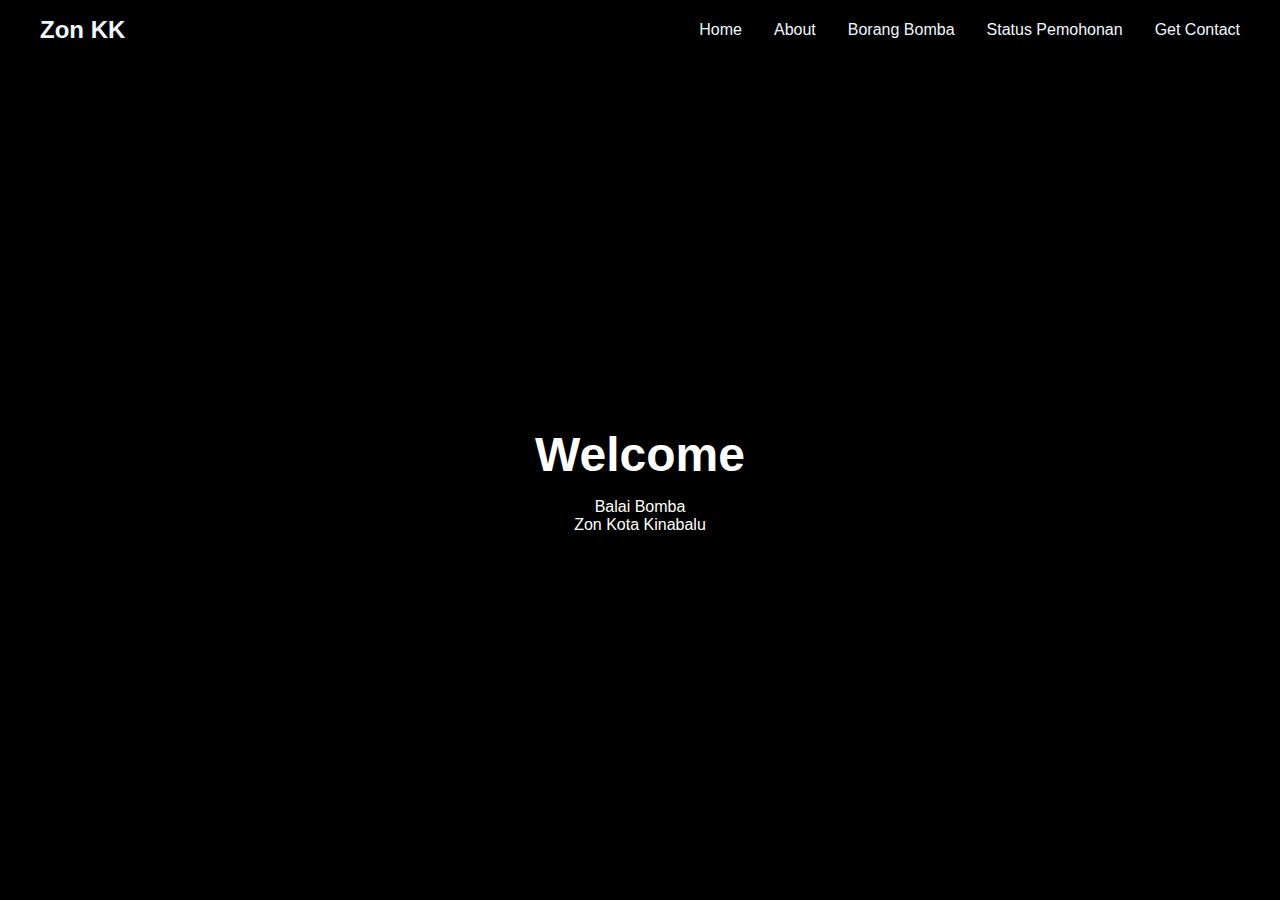
<file: index.html>
<!DOCTYPE html>
<html lang="en">
  <head>
    <meta charset="UTF-8" />
    <meta http-equiv="X-UA-Compatible" content="IE=edge" />
    <meta name="viewport" content="width=device-width, initial-scale=1.0" />
    <link rel="stylesheet" href="https://cdnjs.cloudflare.com/ajax/libs/font-awesome/6.5.1/css/all.min.css" integrity="sha512-DTOQO9RWCH3ppGqcWaEA1BIZOC6xxalwEsw9c2QQeAIftl+Vegovlnee1c9QX4TctnWMn13TZye+giMm8e2LwA==" crossorigin="anonymous" referrerpolicy="no-referrer" />
    <link rel="stylesheet" href="style.css" />
    <title>Bomba Forums</title>
  </head>
  <body>
    <header>
      <div class="navbar">
        <div class="logo"><a href="">Zon KK</a></div>
        <ul class="links">
          <li><a href="Home.html">Home</a></li>
          <li><a href="About.html">About</a></li>
          <li><a href="Borang.html">Borang Bomba</a></li>
          <li><a href="Status.html">Status Pemohonan</a></li>
          <li><a href="Contact.html">Get Contact</a></li>
        </ul>
        
        <div class="toggle_btn">
          <i class="fa-solid fa-bars"></i>
        </div>
        </div>

        <div class="dropdown_menu">
          <li><a href="Home.html">Home</a></li>
          <li><a href="About.html">About</a></li>
          <li><a href="Borang.html">Borang</a></li>
          <li><a href="Status.html">/Status</a></li>
          <li><a href="Contact.html">Contact</a></li>
          
        </div>
      </header> 

<main>
  <section id="home">
    <h1>Welcome</h1>
    <p>
      Balai Bomba </br>
      Zon Kota Kinabalu
    </p>
  </section>
</main>

      <script>
        const toggleBtn = document.querySelector('.toggle_btn')
        const toggleBtnIcon = document.querySelector('.toggle_btn i')
        const dropDownMenu = document.querySelector('propdown_menu')

        toggleBtn.onclick = function() [ 
          dropDownMenu.classList.toggle('open')
          const isOpen = dropDownMenu.classList.containts('open')

          toggleBtnIcon.classList = isOpen
          ? 'fa-solid fa-xmark'
          : 'fa-solid fa-bars'

        ]
      </script>    
  </body>
</html>
</file>
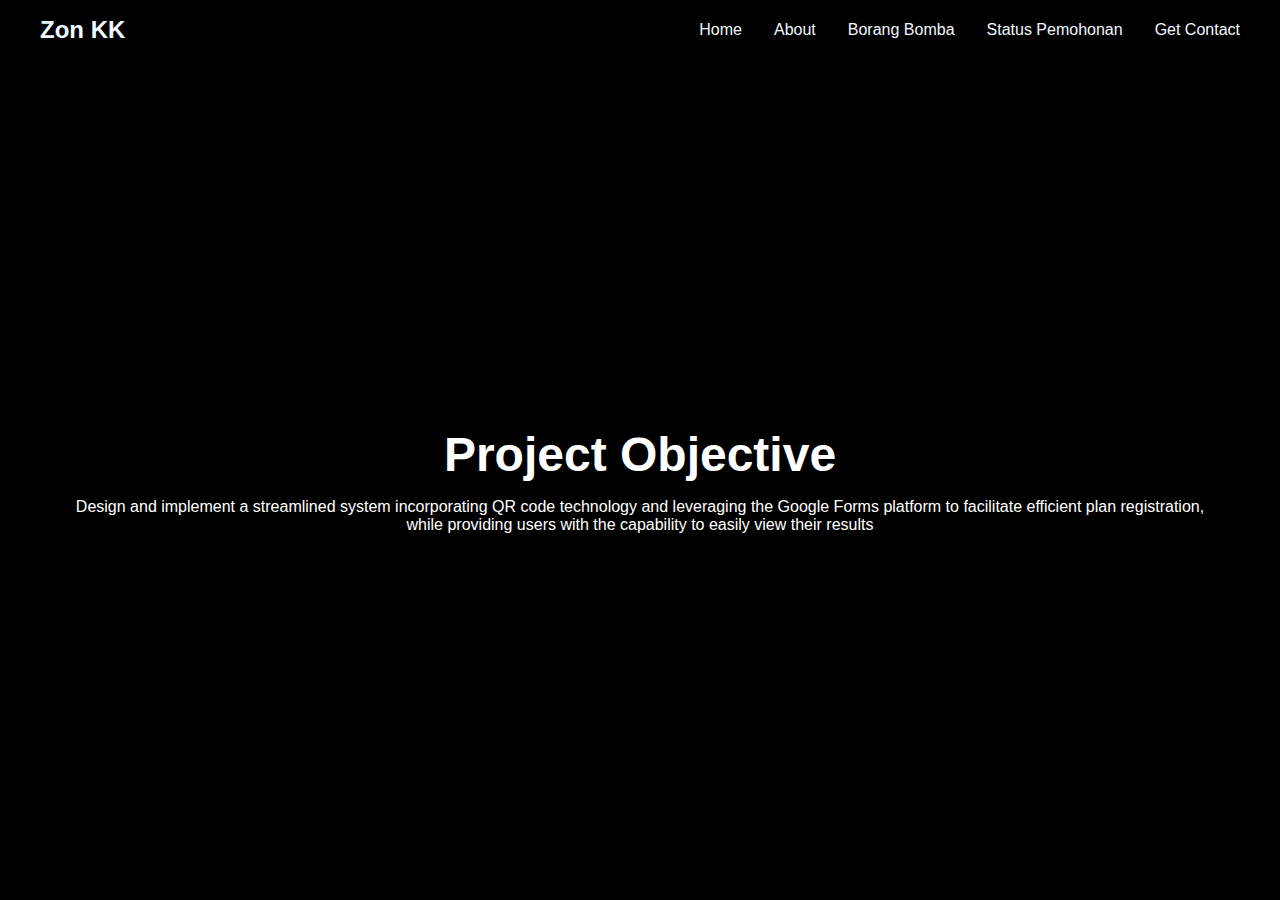
<file: About.html>
<!DOCTYPE html>
<html lang="en">
  <head>
    <meta charset="UTF-8" />
    <meta http-equiv="X-UA-Compatible" content="IE=edge" />
    <meta name="viewport" content="width=device-width, initial-scale=1.0" />
    <link rel="stylesheet" href="https://cdnjs.cloudflare.com/ajax/libs/font-awesome/6.5.1/css/all.min.css" integrity="sha512-DTOQO9RWCH3ppGqcWaEA1BIZOC6xxalwEsw9c2QQeAIftl+Vegovlnee1c9QX4TctnWMn13TZye+giMm8e2LwA==" crossorigin="anonymous" referrerpolicy="no-referrer" />
    <link rel="stylesheet" href="style.css" />
    <title>Bomba Forums</title>
  </head>
  <body>
    <header>
      <div class="navbar">
        <div class="logo"><a href="">Zon KK</a></div>
        <ul class="links">
          <li><a href="Home.html">Home</a></li>
          <li><a href="About.html">About</a></li>
          <li><a href="Borang.html">Borang Bomba</a></li>
          <li><a href="Status.html">Status Pemohonan</a></li>
          <li><a href="Contact.html">Get Contact</a></li>
        </ul>
        
        <div class="toggle_btn">
          <i class="fa-solid fa-bars"></i>
        </div>
        </div>

        <div class="dropdown_menu">
          <li><a href="Home.html">Home</a></li>
          <li><a href="About.html">About</a></li>
          <li><a href="Borang.html">Borang</a></li>
          <li><a href="Status.html">/Status</a></li>
          <li><a href="Contact.html">Contact</a></li>
          
        </div>
      </header> 

<main>
  <section id="home">
    <h1>Project Objective</h1>
    <p>
      Design and implement a streamlined system incorporating QR code technology and leveraging the Google Forms platform to facilitate efficient plan registration, <br/>
      while providing users with the capability to easily view their results
    </p>
  </section>
</main>

      <script>
        const toggleBtn = document.querySelector('.toggle_btn')
        const toggleBtnIcon = document.querySelector('.toggle_btn i')
        const dropDownMenu = document.querySelector('propdown_menu')

        toggleBtn.onclick = function() [ 
          dropDownMenu.classList.toggle('open')
          const isOpen = dropDownMenu.classList.containts('open')

          toggleBtnIcon.classList = isOpen
          ? 'fa-solid fa-xmark'
          : 'fa-solid fa-bars'

        ]
      </script>    
  </body>
</html>
</file>
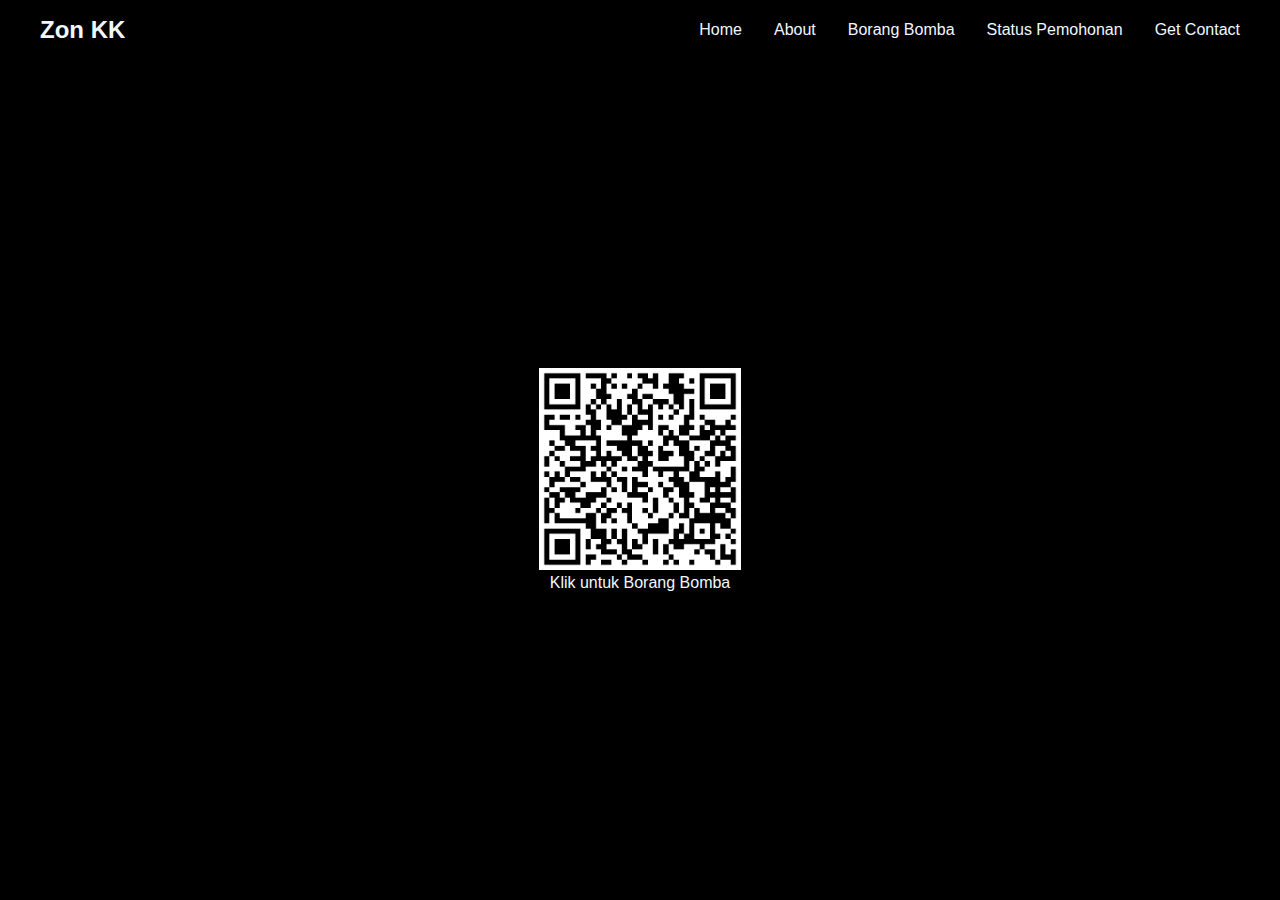
<file: Borang.html>
<!DOCTYPE html>
<html lang="en">
  <head>
    <meta charset="UTF-8" />
    <meta http-equiv="X-UA-Compatible" content="IE=edge" />
    <meta name="viewport" content="width=device-width, initial-scale=1.0" />
    <link rel="stylesheet" href="https://cdnjs.cloudflare.com/ajax/libs/font-awesome/6.5.1/css/all.min.css" integrity="sha512-DTOQO9RWCH3ppGqcWaEA1BIZOC6xxalwEsw9c2QQeAIftl+Vegovlnee1c9QX4TctnWMn13TZye+giMm8e2LwA==" crossorigin="anonymous" referrerpolicy="no-referrer" />
    <link rel="stylesheet" href="style.css" />
    <style>
        img {
            width: 20%;
        }
        div {
            display: flex;
            justify-content: center;
            align-items: center;
            height: 100vh;
        }
    </style>
    <title>Bomba Forums</title>
  </head>
  <body>
    <header>
      <div class="navbar">
        <div class="logo"><a href="">Zon KK</a></div>
        <ul class="links">
          <li><a href="Home.html">Home</a></li>
          <li><a href="About.html">About</a></li>
          <li><a href="Borang.html">Borang Bomba</a></li>
          <li><a href="Status.html">Status Pemohonan</a></li>
          <li><a href="Contact.html">Get Contact</a></li>
        </ul>
        
        <div class="toggle_btn">
          <i class="fa-solid fa-bars"></i>
        </div>
        </div>

        <div class="dropdown_menu">
          <li><a href="Home.html">Home</a></li>
          <li><a href="About.html">About</a></li>
          <li><a href="Borang.html">Borang</a></li>
          <li><a href="Status.html">/Status</a></li>
          <li><a href="Contact.html">Contact</a></li>
          
        </div>
      </header> 

<main>
  <section id="borang">
    
    <div>
        <a href="https://forms.gle/Pi8rp52Dq7tNc6Ar8"><img src="img/borang bomba.png"><br>
            Klik untuk Borang Bomba</a>
    </div>
    
    

  </section>
</main>

      <script>
        const toggleBtn = document.querySelector('.toggle_btn')
        const toggleBtnIcon = document.querySelector('.toggle_btn i')
        const dropDownMenu = document.querySelector('propdown_menu')

        toggleBtn.onclick = function() [ 
          dropDownMenu.classList.toggle('open')
          const isOpen = dropDownMenu.classList.containts('open')

          toggleBtnIcon.classList = isOpen
          ? 'fa-solid fa-xmark'
          : 'fa-solid fa-bars'

        ]
      </script>    
  </body>
</html>
</file>
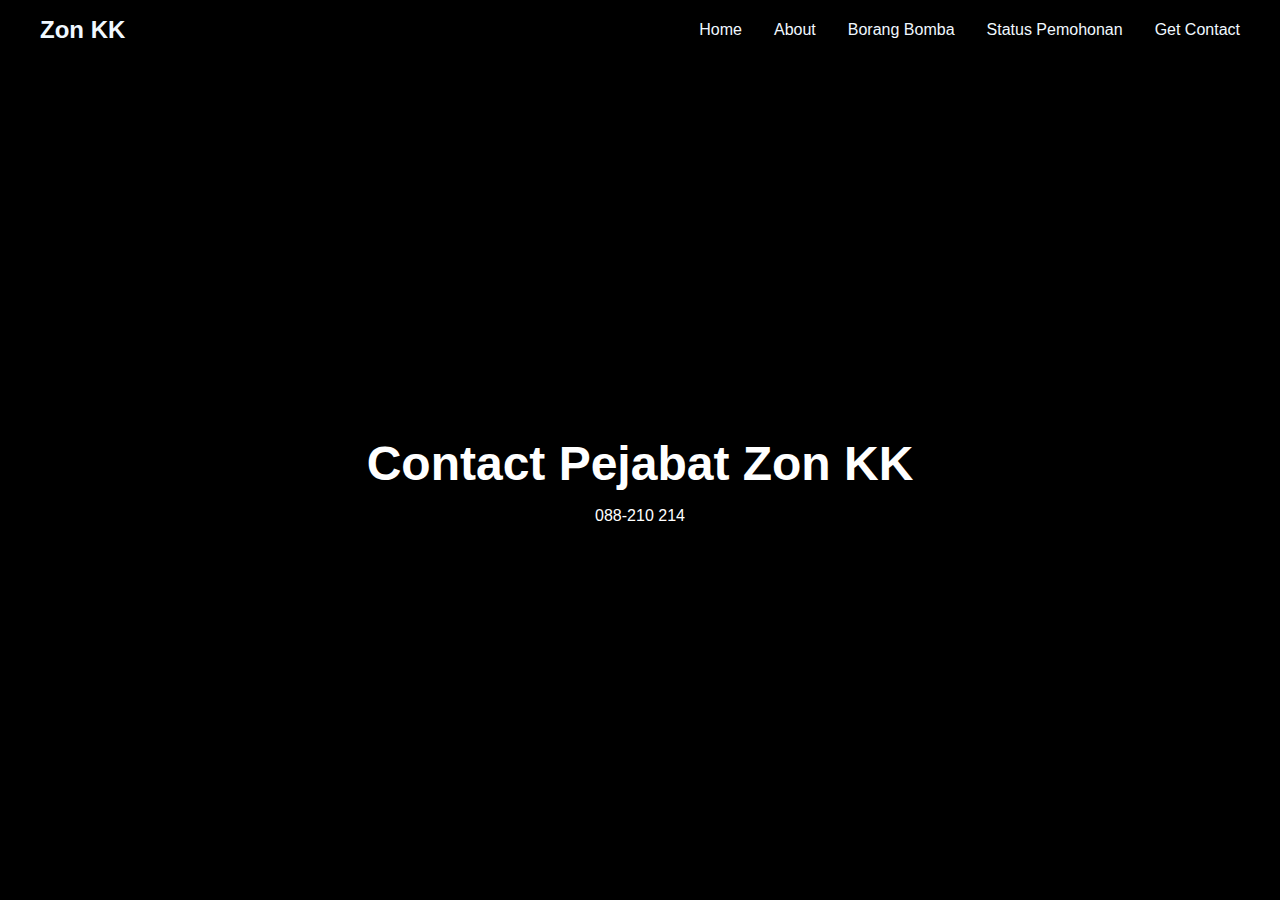
<file: Contact.html>
<!DOCTYPE html>
<html lang="en">
  <head>
    <meta charset="UTF-8" />
    <meta http-equiv="X-UA-Compatible" content="IE=edge" />
    <meta name="viewport" content="width=device-width, initial-scale=1.0" />
    <link rel="stylesheet" href="https://cdnjs.cloudflare.com/ajax/libs/font-awesome/6.5.1/css/all.min.css" integrity="sha512-DTOQO9RWCH3ppGqcWaEA1BIZOC6xxalwEsw9c2QQeAIftl+Vegovlnee1c9QX4TctnWMn13TZye+giMm8e2LwA==" crossorigin="anonymous" referrerpolicy="no-referrer" />
    <link rel="stylesheet" href="style.css" />
    <title>Bomba Forums</title>
  </head>
  <body>
    <header>
      <div class="navbar">
        <div class="logo"><a href="">Zon KK</a></div>
        <ul class="links">
          <li><a href="Home.html">Home</a></li>
          <li><a href="About.html">About</a></li>
          <li><a href="Borang.html">Borang Bomba</a></li>
          <li><a href="Status.html">Status Pemohonan</a></li>
          <li><a href="Contact.html">Get Contact</a></li>
        </ul>
        
        <div class="toggle_btn">
          <i class="fa-solid fa-bars"></i>
        </div>
        </div>

        <div class="dropdown_menu">
          <li><a href="Home.html">Home</a></li>
          <li><a href="About.html">About</a></li>
          <li><a href="Borang.html">Borang</a></li>
          <li><a href="Status.html">/Status</a></li>
          <li><a href="Contact.html">Contact</a></li>
          
        </div>
      </header> 

<main>
  <section id="home">
    <h1>Contact Pejabat Zon KK</h1>
    <p>
        088-210 214
    </p>
  </section>
</main>

      <script>
        const toggleBtn = document.querySelector('.toggle_btn')
        const toggleBtnIcon = document.querySelector('.toggle_btn i')
        const dropDownMenu = document.querySelector('propdown_menu')

        toggleBtn.onclick = function() [ 
          dropDownMenu.classList.toggle('open')
          const isOpen = dropDownMenu.classList.containts('open')

          toggleBtnIcon.classList = isOpen
          ? 'fa-solid fa-xmark'
          : 'fa-solid fa-bars'

        ]
      </script>    
  </body>
</html>
</file>
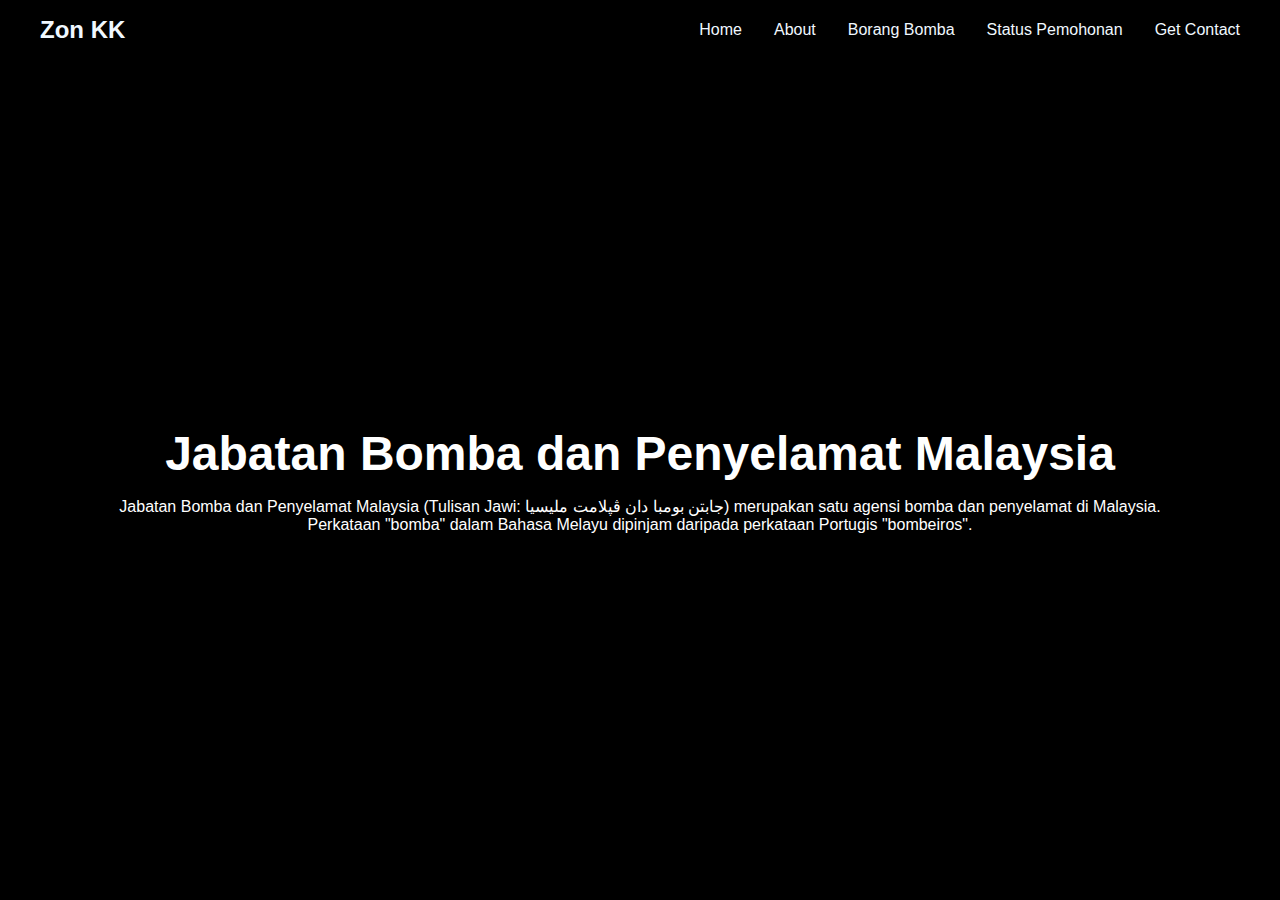
<file: Home.html>
<!DOCTYPE html>
<html lang="en">
  <head>
    <meta charset="UTF-8" />
    <meta http-equiv="X-UA-Compatible" content="IE=edge" />
    <meta name="viewport" content="width=device-width, initial-scale=1.0" />
    <link rel="stylesheet" href="https://cdnjs.cloudflare.com/ajax/libs/font-awesome/6.5.1/css/all.min.css" integrity="sha512-DTOQO9RWCH3ppGqcWaEA1BIZOC6xxalwEsw9c2QQeAIftl+Vegovlnee1c9QX4TctnWMn13TZye+giMm8e2LwA==" crossorigin="anonymous" referrerpolicy="no-referrer" />
    <link rel="stylesheet" href="style.css" />
    <title>Bomba Forums</title>
  </head>
  <body>
    <header>
      <div class="navbar">
        <div class="logo"><a href="">Zon KK</a></div>
        <ul class="links">
          <li><a href="Home.html">Home</a></li>
          <li><a href="About.html">About</a></li>
          <li><a href="Borang.html">Borang Bomba</a></li>
          <li><a href="Status.html">Status Pemohonan</a></li>
          <li><a href="Contact.html">Get Contact</a></li>
        </ul>
        
        <div class="toggle_btn">
          <i class="fa-solid fa-bars"></i>
        </div>
        </div>

        <div class="dropdown_menu">
          <li><a href="Home.html">Home</a></li>
          <li><a href="About.html">About</a></li>
          <li><a href="Borang.html">Borang</a></li>
          <li><a href="Status.html">/Status</a></li>
          <li><a href="Contact.html">Contact</a></li>
          
        </div>
      </header> 

<main>
  <section id="home">
    <h1>Jabatan Bomba dan Penyelamat Malaysia</h1>
    <p>
        Jabatan Bomba dan Penyelamat Malaysia (Tulisan Jawi: جابتن بومبا دان ڤڽلامت مليسيا) merupakan satu agensi bomba dan penyelamat di Malaysia. </br>
        Perkataan "bomba" dalam Bahasa Melayu dipinjam daripada perkataan Portugis "bombeiros".
    </p>
  </section>
</main>

      <script>
        const toggleBtn = document.querySelector('.toggle_btn')
        const toggleBtnIcon = document.querySelector('.toggle_btn i')
        const dropDownMenu = document.querySelector('propdown_menu')

        toggleBtn.onclick = function() [ 
          dropDownMenu.classList.toggle('open')
          const isOpen = dropDownMenu.classList.containts('open')

          toggleBtnIcon.classList = isOpen
          ? 'fa-solid fa-xmark'
          : 'fa-solid fa-bars'

        ]
      </script>    
  </body>
</html>
</file>
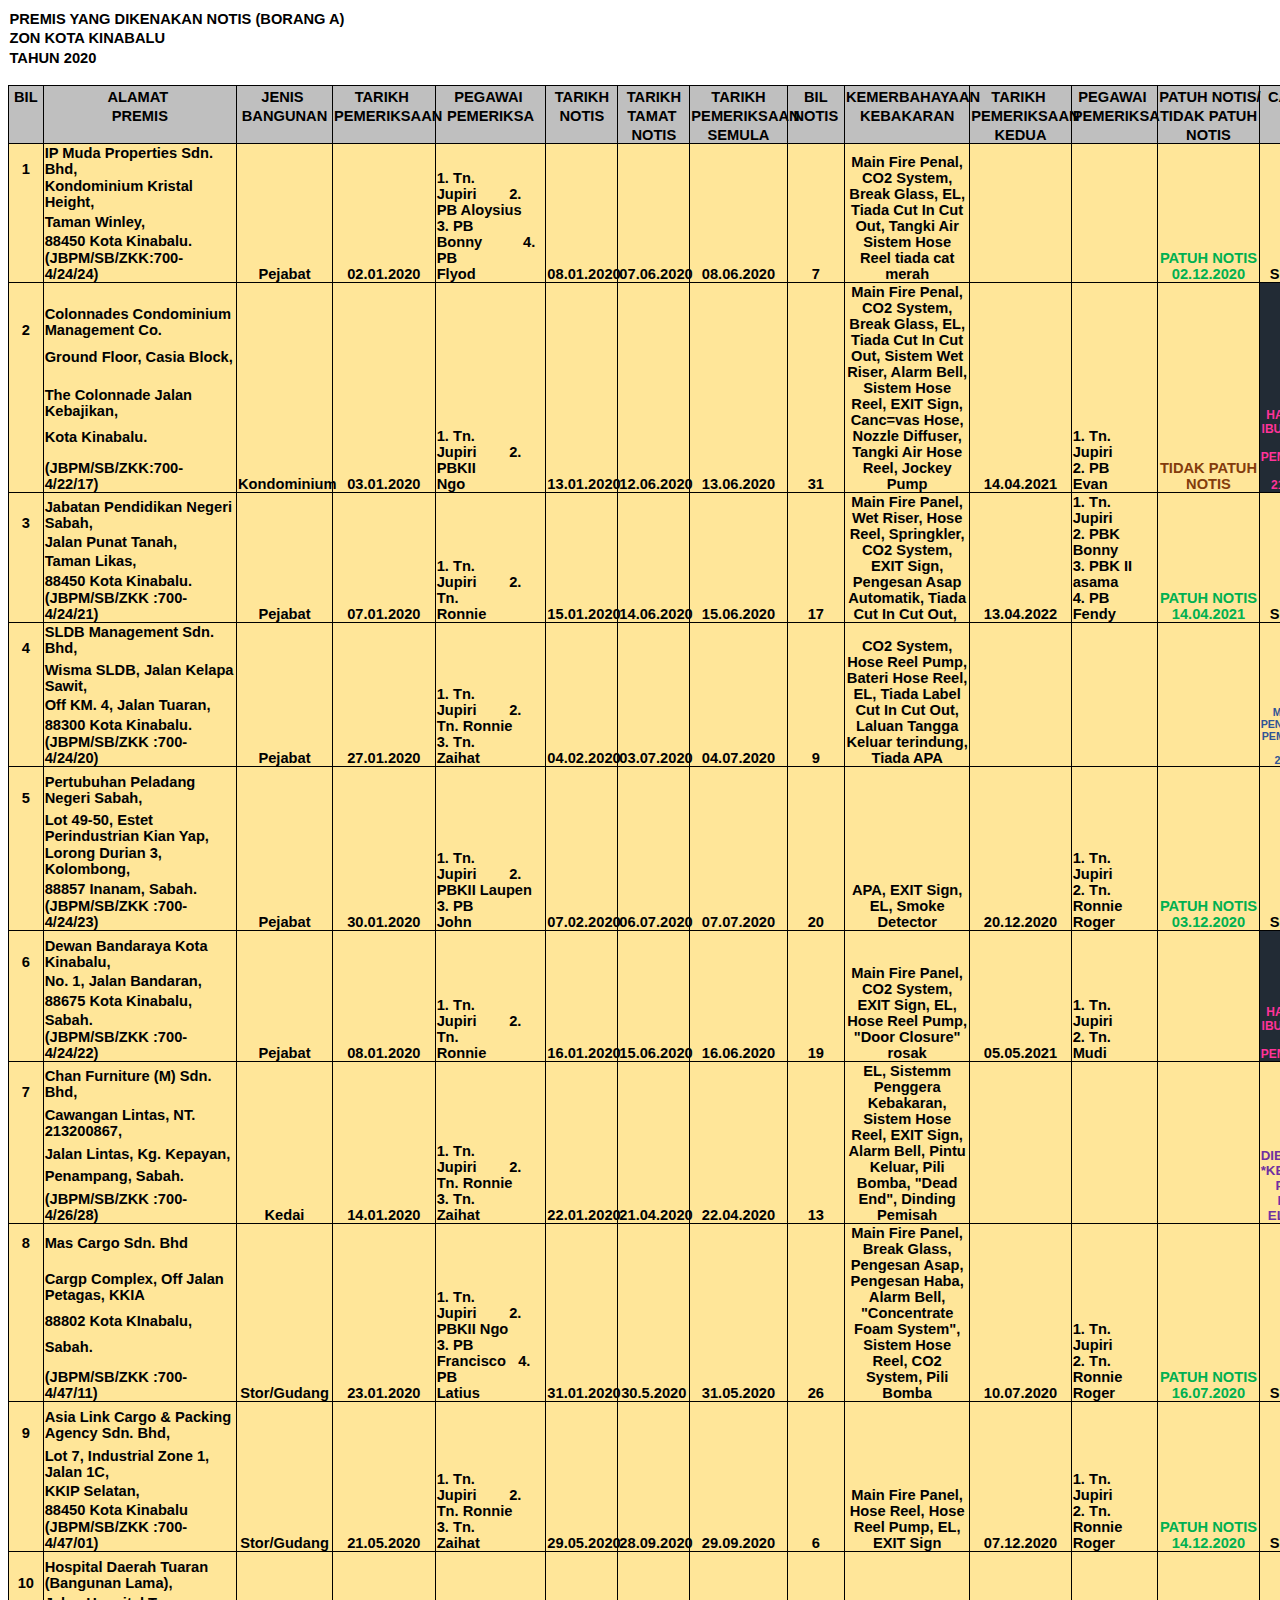
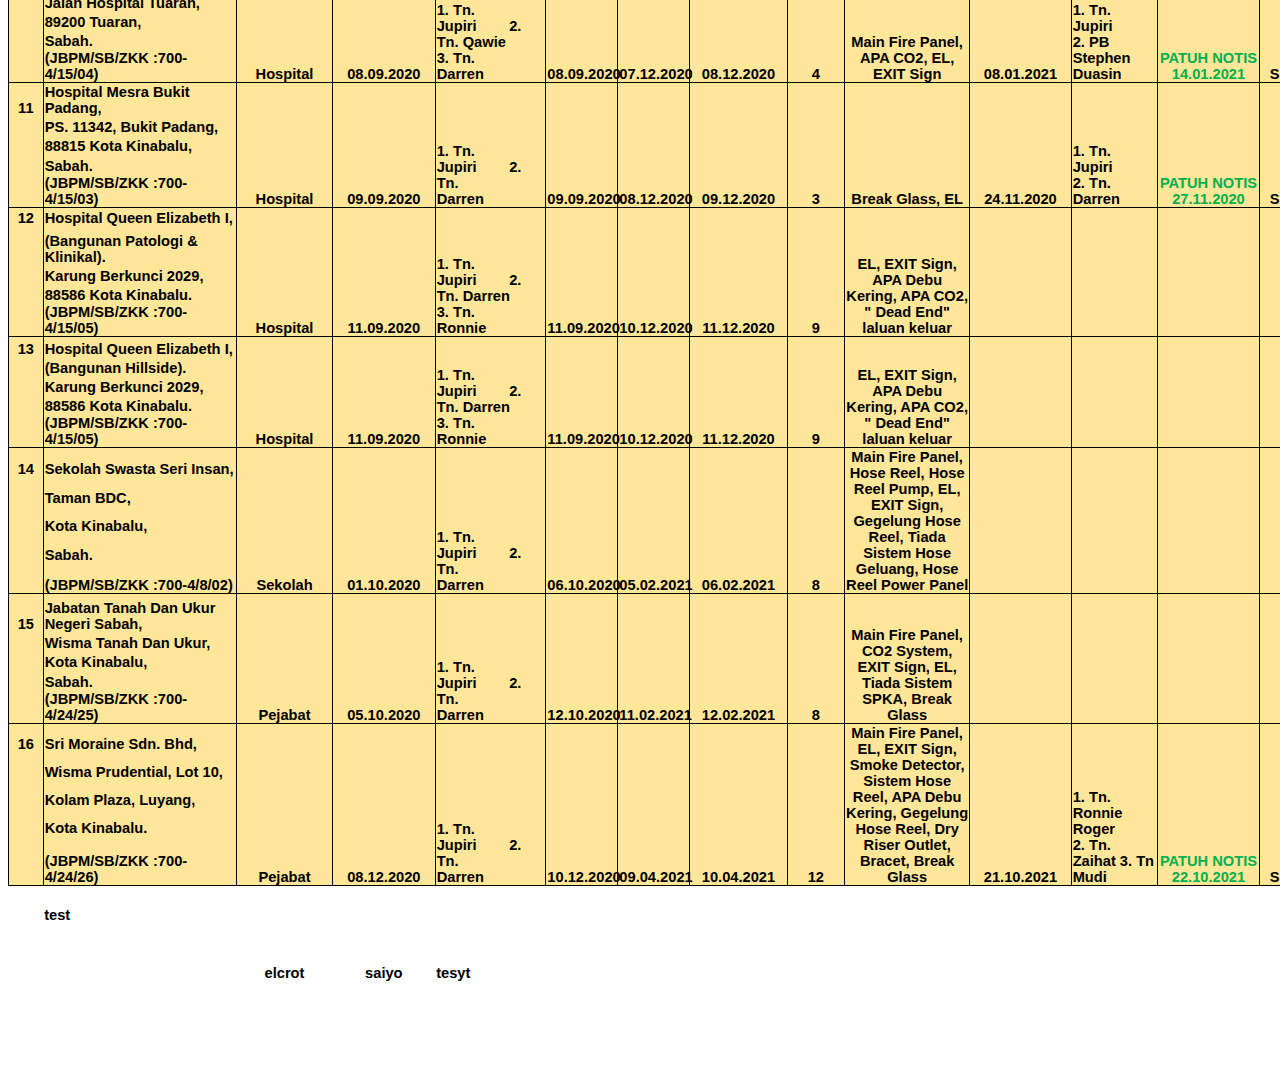
<file: mbk.htm>
<html xmlns:o="urn:schemas-microsoft-com:office:office"
xmlns:x="urn:schemas-microsoft-com:office:excel"
xmlns="http://www.w3.org/TR/REC-html40">

<head>
<meta http-equiv=Content-Type content="text/html; charset=windows-1252">
<meta name=ProgId content=Excel.Sheet>
<meta name=Generator content="Microsoft Excel 15">
<link rel=File-List href="mbk_files/filelist.xml">
<style id="PREMIS NOTIS TAHUN 2020-2023 (LENGKAP) (2) (1)_12652_Styles"><!--table
	{mso-displayed-decimal-separator:"\.";
	mso-displayed-thousand-separator:"\,";}
.xl1512652
	{padding-top:1px;
	padding-right:1px;
	padding-left:1px;
	mso-ignore:padding;
	color:black;
	font-size:11.0pt;
	font-weight:400;
	font-style:normal;
	text-decoration:none;
	font-family:Calibri, sans-serif;
	mso-font-charset:0;
	mso-number-format:General;
	text-align:general;
	vertical-align:bottom;
	mso-background-source:auto;
	mso-pattern:auto;
	white-space:nowrap;}
.xl6312652
	{padding-top:1px;
	padding-right:1px;
	padding-left:1px;
	mso-ignore:padding;
	color:black;
	font-size:11.0pt;
	font-weight:700;
	font-style:normal;
	text-decoration:none;
	font-family:Calibri, sans-serif;
	mso-font-charset:0;
	mso-number-format:General;
	text-align:center;
	vertical-align:bottom;
	border-top:1.0pt solid windowtext;
	border-right:1.0pt solid windowtext;
	border-bottom:none;
	border-left:1.0pt solid windowtext;
	background:#BFBFBF;
	mso-pattern:black none;
	white-space:nowrap;}
.xl6412652
	{padding-top:1px;
	padding-right:1px;
	padding-left:1px;
	mso-ignore:padding;
	color:black;
	font-size:11.0pt;
	font-weight:700;
	font-style:normal;
	text-decoration:none;
	font-family:Calibri, sans-serif;
	mso-font-charset:0;
	mso-number-format:General;
	text-align:center;
	vertical-align:bottom;
	border-top:none;
	border-right:1.0pt solid windowtext;
	border-bottom:none;
	border-left:1.0pt solid windowtext;
	background:#BFBFBF;
	mso-pattern:black none;
	white-space:nowrap;}
.xl6512652
	{padding-top:1px;
	padding-right:1px;
	padding-left:1px;
	mso-ignore:padding;
	color:black;
	font-size:11.0pt;
	font-weight:700;
	font-style:normal;
	text-decoration:none;
	font-family:Calibri, sans-serif;
	mso-font-charset:0;
	mso-number-format:General;
	text-align:center;
	vertical-align:bottom;
	border-top:none;
	border-right:1.0pt solid windowtext;
	border-bottom:1.0pt solid windowtext;
	border-left:1.0pt solid windowtext;
	background:#BFBFBF;
	mso-pattern:black none;
	white-space:nowrap;}
.xl6612652
	{padding-top:1px;
	padding-right:1px;
	padding-left:1px;
	mso-ignore:padding;
	color:black;
	font-size:11.0pt;
	font-weight:400;
	font-style:normal;
	text-decoration:none;
	font-family:Calibri, sans-serif;
	mso-font-charset:0;
	mso-number-format:General;
	text-align:general;
	vertical-align:bottom;
	border-top:none;
	border-right:1.0pt solid windowtext;
	border-bottom:none;
	border-left:1.0pt solid windowtext;
	background:#FFE699;
	mso-pattern:black none;
	white-space:nowrap;}
.xl6712652
	{padding-top:1px;
	padding-right:1px;
	padding-left:1px;
	mso-ignore:padding;
	color:black;
	font-size:11.0pt;
	font-weight:400;
	font-style:normal;
	text-decoration:none;
	font-family:Calibri, sans-serif;
	mso-font-charset:0;
	mso-number-format:General;
	text-align:general;
	vertical-align:bottom;
	border-top:none;
	border-right:1.0pt solid windowtext;
	border-bottom:1.0pt solid windowtext;
	border-left:1.0pt solid windowtext;
	background:#FFE699;
	mso-pattern:black none;
	white-space:nowrap;}
.xl6812652
	{padding-top:1px;
	padding-right:1px;
	padding-left:1px;
	mso-ignore:padding;
	color:black;
	font-size:11.0pt;
	font-weight:700;
	font-style:normal;
	text-decoration:none;
	font-family:Calibri, sans-serif;
	mso-font-charset:0;
	mso-number-format:General;
	text-align:center;
	vertical-align:bottom;
	border-top:1.0pt solid windowtext;
	border-right:1.0pt solid windowtext;
	border-bottom:none;
	border-left:1.0pt solid windowtext;
	background:#FFE699;
	mso-pattern:black none;
	white-space:nowrap;}
.xl6912652
	{padding-top:1px;
	padding-right:1px;
	padding-left:1px;
	mso-ignore:padding;
	color:black;
	font-size:11.0pt;
	font-weight:700;
	font-style:normal;
	text-decoration:none;
	font-family:Calibri, sans-serif;
	mso-font-charset:0;
	mso-number-format:General;
	text-align:center;
	vertical-align:bottom;
	border-top:none;
	border-right:1.0pt solid windowtext;
	border-bottom:none;
	border-left:1.0pt solid windowtext;
	background:#FFE699;
	mso-pattern:black none;
	white-space:nowrap;}
.xl7012652
	{padding-top:1px;
	padding-right:1px;
	padding-left:1px;
	mso-ignore:padding;
	color:black;
	font-size:11.0pt;
	font-weight:700;
	font-style:normal;
	text-decoration:none;
	font-family:Calibri, sans-serif;
	mso-font-charset:0;
	mso-number-format:General;
	text-align:center;
	vertical-align:bottom;
	border-top:none;
	border-right:1.0pt solid windowtext;
	border-bottom:1.0pt solid windowtext;
	border-left:1.0pt solid windowtext;
	background:#FFE699;
	mso-pattern:black none;
	white-space:nowrap;}
.xl7112652
	{padding-top:1px;
	padding-right:1px;
	padding-left:1px;
	mso-ignore:padding;
	color:black;
	font-size:11.0pt;
	font-weight:700;
	font-style:normal;
	text-decoration:none;
	font-family:Calibri, sans-serif;
	mso-font-charset:0;
	mso-number-format:General;
	text-align:general;
	vertical-align:bottom;
	mso-background-source:auto;
	mso-pattern:auto;
	white-space:nowrap;}
.xl7212652
	{padding-top:1px;
	padding-right:1px;
	padding-left:1px;
	mso-ignore:padding;
	color:black;
	font-size:11.0pt;
	font-weight:700;
	font-style:normal;
	text-decoration:none;
	font-family:Calibri, sans-serif;
	mso-font-charset:0;
	mso-number-format:General;
	text-align:left;
	vertical-align:bottom;
	border-top:1.0pt solid windowtext;
	border-right:1.0pt solid windowtext;
	border-bottom:none;
	border-left:1.0pt solid windowtext;
	background:#FFE699;
	mso-pattern:black none;
	white-space:normal;}
.xl7312652
	{padding-top:1px;
	padding-right:1px;
	padding-left:1px;
	mso-ignore:padding;
	color:black;
	font-size:11.0pt;
	font-weight:700;
	font-style:normal;
	text-decoration:none;
	font-family:Calibri, sans-serif;
	mso-font-charset:0;
	mso-number-format:General;
	text-align:left;
	vertical-align:bottom;
	border-top:none;
	border-right:1.0pt solid windowtext;
	border-bottom:none;
	border-left:1.0pt solid windowtext;
	background:#FFE699;
	mso-pattern:black none;
	white-space:normal;}
.xl7412652
	{padding-top:1px;
	padding-right:1px;
	padding-left:1px;
	mso-ignore:padding;
	color:black;
	font-size:11.0pt;
	font-weight:700;
	font-style:normal;
	text-decoration:none;
	font-family:Calibri, sans-serif;
	mso-font-charset:0;
	mso-number-format:General;
	text-align:left;
	vertical-align:bottom;
	border-top:none;
	border-right:1.0pt solid windowtext;
	border-bottom:1.0pt solid windowtext;
	border-left:1.0pt solid windowtext;
	background:#FFE699;
	mso-pattern:black none;
	white-space:normal;}
.xl7512652
	{padding-top:1px;
	padding-right:1px;
	padding-left:1px;
	mso-ignore:padding;
	color:black;
	font-size:11.0pt;
	font-weight:700;
	font-style:normal;
	text-decoration:none;
	font-family:Calibri, sans-serif;
	mso-font-charset:0;
	mso-number-format:General;
	text-align:center;
	vertical-align:bottom;
	background:white;
	mso-pattern:black none;
	white-space:nowrap;}
.xl7612652
	{padding-top:1px;
	padding-right:1px;
	padding-left:1px;
	mso-ignore:padding;
	color:black;
	font-size:11.0pt;
	font-weight:700;
	font-style:normal;
	text-decoration:none;
	font-family:Calibri, sans-serif;
	mso-font-charset:0;
	mso-number-format:General;
	text-align:left;
	vertical-align:bottom;
	background:white;
	mso-pattern:black none;
	white-space:normal;}
.xl7712652
	{padding-top:1px;
	padding-right:1px;
	padding-left:1px;
	mso-ignore:padding;
	color:black;
	font-size:11.0pt;
	font-weight:400;
	font-style:normal;
	text-decoration:none;
	font-family:Calibri, sans-serif;
	mso-font-charset:0;
	mso-number-format:General;
	text-align:center;
	vertical-align:bottom;
	border-top:none;
	border-right:1.0pt solid windowtext;
	border-bottom:none;
	border-left:1.0pt solid windowtext;
	background:#FFE699;
	mso-pattern:black none;
	white-space:nowrap;}
.xl7812652
	{padding-top:1px;
	padding-right:1px;
	padding-left:1px;
	mso-ignore:padding;
	color:black;
	font-size:11.0pt;
	font-weight:400;
	font-style:normal;
	text-decoration:none;
	font-family:Calibri, sans-serif;
	mso-font-charset:0;
	mso-number-format:General;
	text-align:center;
	vertical-align:bottom;
	border-top:none;
	border-right:1.0pt solid windowtext;
	border-bottom:1.0pt solid windowtext;
	border-left:1.0pt solid windowtext;
	background:#FFE699;
	mso-pattern:black none;
	white-space:nowrap;}
.xl7912652
	{padding-top:1px;
	padding-right:1px;
	padding-left:1px;
	mso-ignore:padding;
	color:black;
	font-size:11.0pt;
	font-weight:700;
	font-style:normal;
	text-decoration:none;
	font-family:Calibri, sans-serif;
	mso-font-charset:0;
	mso-number-format:General;
	text-align:general;
	vertical-align:bottom;
	background:white;
	mso-pattern:black none;
	white-space:normal;}
.xl8012652
	{padding-top:1px;
	padding-right:1px;
	padding-left:1px;
	mso-ignore:padding;
	color:black;
	font-size:11.0pt;
	font-weight:400;
	font-style:normal;
	text-decoration:none;
	font-family:Calibri, sans-serif;
	mso-font-charset:0;
	mso-number-format:General;
	text-align:general;
	vertical-align:bottom;
	background:white;
	mso-pattern:black none;
	white-space:normal;}
.xl8112652
	{padding-top:1px;
	padding-right:1px;
	padding-left:1px;
	mso-ignore:padding;
	color:black;
	font-size:11.0pt;
	font-weight:700;
	font-style:normal;
	text-decoration:none;
	font-family:Calibri, sans-serif;
	mso-font-charset:0;
	mso-number-format:General;
	text-align:center;
	vertical-align:bottom;
	background:white;
	mso-pattern:black none;
	white-space:normal;}
.xl8212652
	{padding-top:1px;
	padding-right:1px;
	padding-left:1px;
	mso-ignore:padding;
	color:black;
	font-size:11.0pt;
	font-weight:400;
	font-style:normal;
	text-decoration:none;
	font-family:Calibri, sans-serif;
	mso-font-charset:0;
	mso-number-format:General;
	text-align:center;
	vertical-align:bottom;
	background:white;
	mso-pattern:black none;
	white-space:normal;}
.xl8312652
	{padding-top:1px;
	padding-right:1px;
	padding-left:1px;
	mso-ignore:padding;
	color:black;
	font-size:11.0pt;
	font-weight:700;
	font-style:normal;
	text-decoration:none;
	font-family:Calibri, sans-serif;
	mso-font-charset:0;
	mso-number-format:General;
	text-align:center;
	vertical-align:bottom;
	border-top:1.0pt solid windowtext;
	border-right:1.0pt solid windowtext;
	border-bottom:none;
	border-left:1.0pt solid windowtext;
	background:#FFE699;
	mso-pattern:black none;
	white-space:normal;}
.xl8412652
	{padding-top:1px;
	padding-right:1px;
	padding-left:1px;
	mso-ignore:padding;
	color:black;
	font-size:11.0pt;
	font-weight:400;
	font-style:normal;
	text-decoration:none;
	font-family:Calibri, sans-serif;
	mso-font-charset:0;
	mso-number-format:General;
	text-align:center;
	vertical-align:bottom;
	border-top:none;
	border-right:1.0pt solid windowtext;
	border-bottom:none;
	border-left:1.0pt solid windowtext;
	mso-background-source:auto;
	mso-pattern:auto;
	white-space:normal;}
.xl8512652
	{padding-top:1px;
	padding-right:1px;
	padding-left:1px;
	mso-ignore:padding;
	color:black;
	font-size:11.0pt;
	font-weight:400;
	font-style:normal;
	text-decoration:none;
	font-family:Calibri, sans-serif;
	mso-font-charset:0;
	mso-number-format:General;
	text-align:center;
	vertical-align:bottom;
	border-top:none;
	border-right:1.0pt solid windowtext;
	border-bottom:1.0pt solid windowtext;
	border-left:1.0pt solid windowtext;
	mso-background-source:auto;
	mso-pattern:auto;
	white-space:normal;}
.xl8612652
	{padding-top:1px;
	padding-right:1px;
	padding-left:1px;
	mso-ignore:padding;
	color:black;
	font-size:11.0pt;
	font-weight:400;
	font-style:normal;
	text-decoration:none;
	font-family:Calibri, sans-serif;
	mso-font-charset:0;
	mso-number-format:General;
	text-align:left;
	vertical-align:bottom;
	border-top:none;
	border-right:1.0pt solid windowtext;
	border-bottom:none;
	border-left:1.0pt solid windowtext;
	mso-background-source:auto;
	mso-pattern:auto;
	white-space:normal;}
.xl8712652
	{padding-top:1px;
	padding-right:1px;
	padding-left:1px;
	mso-ignore:padding;
	color:black;
	font-size:11.0pt;
	font-weight:400;
	font-style:normal;
	text-decoration:none;
	font-family:Calibri, sans-serif;
	mso-font-charset:0;
	mso-number-format:General;
	text-align:left;
	vertical-align:bottom;
	border-top:none;
	border-right:1.0pt solid windowtext;
	border-bottom:1.0pt solid windowtext;
	border-left:1.0pt solid windowtext;
	mso-background-source:auto;
	mso-pattern:auto;
	white-space:normal;}
.xl8812652
	{padding-top:1px;
	padding-right:1px;
	padding-left:1px;
	mso-ignore:padding;
	color:#00B050;
	font-size:11.0pt;
	font-weight:700;
	font-style:normal;
	text-decoration:none;
	font-family:Calibri, sans-serif;
	mso-font-charset:0;
	mso-number-format:General;
	text-align:center;
	vertical-align:bottom;
	border-top:1.0pt solid windowtext;
	border-right:1.0pt solid windowtext;
	border-bottom:none;
	border-left:1.0pt solid windowtext;
	background:#FFE699;
	mso-pattern:black none;
	white-space:normal;}
.xl8912652
	{padding-top:1px;
	padding-right:1px;
	padding-left:1px;
	mso-ignore:padding;
	color:#00B050;
	font-size:11.0pt;
	font-weight:400;
	font-style:normal;
	text-decoration:none;
	font-family:Calibri, sans-serif;
	mso-font-charset:0;
	mso-number-format:General;
	text-align:center;
	vertical-align:bottom;
	border-top:none;
	border-right:1.0pt solid windowtext;
	border-bottom:none;
	border-left:1.0pt solid windowtext;
	mso-background-source:auto;
	mso-pattern:auto;
	white-space:normal;}
.xl9012652
	{padding-top:1px;
	padding-right:1px;
	padding-left:1px;
	mso-ignore:padding;
	color:#00B050;
	font-size:11.0pt;
	font-weight:400;
	font-style:normal;
	text-decoration:none;
	font-family:Calibri, sans-serif;
	mso-font-charset:0;
	mso-number-format:General;
	text-align:center;
	vertical-align:bottom;
	border-top:none;
	border-right:1.0pt solid windowtext;
	border-bottom:1.0pt solid windowtext;
	border-left:1.0pt solid windowtext;
	mso-background-source:auto;
	mso-pattern:auto;
	white-space:normal;}
.xl9112652
	{padding-top:1px;
	padding-right:1px;
	padding-left:1px;
	mso-ignore:padding;
	color:#7030A0;
	font-size:10.0pt;
	font-weight:700;
	font-style:normal;
	text-decoration:none;
	font-family:Calibri, sans-serif;
	mso-font-charset:0;
	mso-number-format:General;
	text-align:center;
	vertical-align:bottom;
	border-top:1.0pt solid windowtext;
	border-right:1.0pt solid windowtext;
	border-bottom:none;
	border-left:1.0pt solid windowtext;
	background:#FFE699;
	mso-pattern:black none;
	white-space:normal;}
.xl9212652
	{padding-top:1px;
	padding-right:1px;
	padding-left:1px;
	mso-ignore:padding;
	color:#7030A0;
	font-size:10.0pt;
	font-weight:400;
	font-style:normal;
	text-decoration:none;
	font-family:Calibri, sans-serif;
	mso-font-charset:0;
	mso-number-format:General;
	text-align:center;
	vertical-align:bottom;
	border-top:none;
	border-right:1.0pt solid windowtext;
	border-bottom:none;
	border-left:1.0pt solid windowtext;
	mso-background-source:auto;
	mso-pattern:auto;
	white-space:normal;}
.xl9312652
	{padding-top:1px;
	padding-right:1px;
	padding-left:1px;
	mso-ignore:padding;
	color:#7030A0;
	font-size:10.0pt;
	font-weight:400;
	font-style:normal;
	text-decoration:none;
	font-family:Calibri, sans-serif;
	mso-font-charset:0;
	mso-number-format:General;
	text-align:center;
	vertical-align:bottom;
	border-top:none;
	border-right:1.0pt solid windowtext;
	border-bottom:1.0pt solid windowtext;
	border-left:1.0pt solid windowtext;
	mso-background-source:auto;
	mso-pattern:auto;
	white-space:normal;}
.xl9412652
	{padding-top:1px;
	padding-right:1px;
	padding-left:1px;
	mso-ignore:padding;
	color:#FF3399;
	font-size:9.0pt;
	font-weight:700;
	font-style:normal;
	text-decoration:none;
	font-family:Calibri, sans-serif;
	mso-font-charset:0;
	mso-number-format:General;
	text-align:center;
	vertical-align:bottom;
	border-top:1.0pt solid windowtext;
	border-right:1.0pt solid windowtext;
	border-bottom:none;
	border-left:1.0pt solid windowtext;
	background:#222B35;
	mso-pattern:black none;
	white-space:normal;}
.xl9512652
	{padding-top:1px;
	padding-right:1px;
	padding-left:1px;
	mso-ignore:padding;
	color:#FF3399;
	font-size:9.0pt;
	font-weight:400;
	font-style:normal;
	text-decoration:none;
	font-family:Calibri, sans-serif;
	mso-font-charset:0;
	mso-number-format:General;
	text-align:center;
	vertical-align:bottom;
	border-top:none;
	border-right:1.0pt solid windowtext;
	border-bottom:none;
	border-left:1.0pt solid windowtext;
	background:#222B35;
	mso-pattern:black none;
	white-space:normal;}
.xl9612652
	{padding-top:1px;
	padding-right:1px;
	padding-left:1px;
	mso-ignore:padding;
	color:#FF3399;
	font-size:9.0pt;
	font-weight:400;
	font-style:normal;
	text-decoration:none;
	font-family:Calibri, sans-serif;
	mso-font-charset:0;
	mso-number-format:General;
	text-align:center;
	vertical-align:bottom;
	border-top:none;
	border-right:1.0pt solid windowtext;
	border-bottom:1.0pt solid windowtext;
	border-left:1.0pt solid windowtext;
	background:#222B35;
	mso-pattern:black none;
	white-space:normal;}
.xl9712652
	{padding-top:1px;
	padding-right:1px;
	padding-left:1px;
	mso-ignore:padding;
	color:black;
	font-size:11.0pt;
	font-weight:700;
	font-style:normal;
	text-decoration:none;
	font-family:Calibri, sans-serif;
	mso-font-charset:0;
	mso-number-format:General;
	text-align:general;
	vertical-align:bottom;
	border-top:1.0pt solid windowtext;
	border-right:1.0pt solid windowtext;
	border-bottom:none;
	border-left:1.0pt solid windowtext;
	background:#FFE699;
	mso-pattern:black none;
	white-space:normal;}
.xl9812652
	{padding-top:1px;
	padding-right:1px;
	padding-left:1px;
	mso-ignore:padding;
	color:black;
	font-size:11.0pt;
	font-weight:400;
	font-style:normal;
	text-decoration:none;
	font-family:Calibri, sans-serif;
	mso-font-charset:0;
	mso-number-format:General;
	text-align:general;
	vertical-align:bottom;
	border-top:none;
	border-right:1.0pt solid windowtext;
	border-bottom:none;
	border-left:1.0pt solid windowtext;
	mso-background-source:auto;
	mso-pattern:auto;
	white-space:normal;}
.xl9912652
	{padding-top:1px;
	padding-right:1px;
	padding-left:1px;
	mso-ignore:padding;
	color:black;
	font-size:11.0pt;
	font-weight:400;
	font-style:normal;
	text-decoration:none;
	font-family:Calibri, sans-serif;
	mso-font-charset:0;
	mso-number-format:General;
	text-align:general;
	vertical-align:bottom;
	border-top:none;
	border-right:1.0pt solid windowtext;
	border-bottom:1.0pt solid windowtext;
	border-left:1.0pt solid windowtext;
	mso-background-source:auto;
	mso-pattern:auto;
	white-space:normal;}
.xl10012652
	{padding-top:1px;
	padding-right:1px;
	padding-left:1px;
	mso-ignore:padding;
	color:#833C0C;
	font-size:11.0pt;
	font-weight:700;
	font-style:normal;
	text-decoration:none;
	font-family:Calibri, sans-serif;
	mso-font-charset:0;
	mso-number-format:General;
	text-align:center;
	vertical-align:bottom;
	border-top:1.0pt solid windowtext;
	border-right:1.0pt solid windowtext;
	border-bottom:none;
	border-left:1.0pt solid windowtext;
	background:#FFE699;
	mso-pattern:black none;
	white-space:normal;}
.xl10112652
	{padding-top:1px;
	padding-right:1px;
	padding-left:1px;
	mso-ignore:padding;
	color:#833C0C;
	font-size:11.0pt;
	font-weight:400;
	font-style:normal;
	text-decoration:none;
	font-family:Calibri, sans-serif;
	mso-font-charset:0;
	mso-number-format:General;
	text-align:center;
	vertical-align:bottom;
	border-top:none;
	border-right:1.0pt solid windowtext;
	border-bottom:none;
	border-left:1.0pt solid windowtext;
	mso-background-source:auto;
	mso-pattern:auto;
	white-space:normal;}
.xl10212652
	{padding-top:1px;
	padding-right:1px;
	padding-left:1px;
	mso-ignore:padding;
	color:#833C0C;
	font-size:11.0pt;
	font-weight:400;
	font-style:normal;
	text-decoration:none;
	font-family:Calibri, sans-serif;
	mso-font-charset:0;
	mso-number-format:General;
	text-align:center;
	vertical-align:bottom;
	border-top:none;
	border-right:1.0pt solid windowtext;
	border-bottom:1.0pt solid windowtext;
	border-left:1.0pt solid windowtext;
	mso-background-source:auto;
	mso-pattern:auto;
	white-space:normal;}
.xl10312652
	{padding-top:1px;
	padding-right:1px;
	padding-left:1px;
	mso-ignore:padding;
	color:#305496;
	font-size:8.0pt;
	font-weight:700;
	font-style:normal;
	text-decoration:none;
	font-family:Calibri, sans-serif;
	mso-font-charset:0;
	mso-number-format:General;
	text-align:center;
	vertical-align:bottom;
	border-top:1.0pt solid windowtext;
	border-right:1.0pt solid windowtext;
	border-bottom:none;
	border-left:1.0pt solid windowtext;
	background:#FFE699;
	mso-pattern:black none;
	white-space:normal;}
.xl10412652
	{padding-top:1px;
	padding-right:1px;
	padding-left:1px;
	mso-ignore:padding;
	color:#305496;
	font-size:8.0pt;
	font-weight:400;
	font-style:normal;
	text-decoration:none;
	font-family:Calibri, sans-serif;
	mso-font-charset:0;
	mso-number-format:General;
	text-align:center;
	vertical-align:bottom;
	border-top:none;
	border-right:1.0pt solid windowtext;
	border-bottom:none;
	border-left:1.0pt solid windowtext;
	mso-background-source:auto;
	mso-pattern:auto;
	white-space:normal;}
.xl10512652
	{padding-top:1px;
	padding-right:1px;
	padding-left:1px;
	mso-ignore:padding;
	color:#305496;
	font-size:8.0pt;
	font-weight:400;
	font-style:normal;
	text-decoration:none;
	font-family:Calibri, sans-serif;
	mso-font-charset:0;
	mso-number-format:General;
	text-align:center;
	vertical-align:bottom;
	border-top:none;
	border-right:1.0pt solid windowtext;
	border-bottom:1.0pt solid windowtext;
	border-left:1.0pt solid windowtext;
	mso-background-source:auto;
	mso-pattern:auto;
	white-space:normal;}
--></style>
</head>

<body>
<!--[if !excel]>&nbsp;&nbsp;<![endif]-->
<!--The following information was generated by Microsoft Excel's Publish as Web
Page wizard.-->
<!--If the same item is republished from Excel, all information between the DIV
tags will be replaced.-->
<!----------------------------->
<!--START OF OUTPUT FROM EXCEL PUBLISH AS WEB PAGE WIZARD -->
<!----------------------------->

<div id="PREMIS NOTIS TAHUN 2020-2023 (LENGKAP) (2) (1)_12652" align=center
x:publishsource="Excel">

<table border=0 cellpadding=0 cellspacing=0 width=1338 style='border-collapse:
 collapse;table-layout:fixed;width:1001pt'>
 <col width=35 style='mso-width-source:userset;mso-width-alt:1251;width:26pt'>
 <col width=194 style='mso-width-source:userset;mso-width-alt:6883;width:145pt'>
 <col width=96 style='mso-width-source:userset;mso-width-alt:3413;width:72pt'>
 <col width=103 style='mso-width-source:userset;mso-width-alt:3669;width:77pt'>
 <col width=110 style='mso-width-source:userset;mso-width-alt:3925;width:83pt'>
 <col width=72 span=2 style='mso-width-source:userset;mso-width-alt:2560;
 width:54pt'>
 <col width=98 style='mso-width-source:userset;mso-width-alt:3470;width:73pt'>
 <col width=58 style='mso-width-source:userset;mso-width-alt:2048;width:43pt'>
 <col width=126 style='mso-width-source:userset;mso-width-alt:4465;width:94pt'>
 <col width=101 style='mso-width-source:userset;mso-width-alt:3584;width:76pt'>
 <col width=87 style='mso-width-source:userset;mso-width-alt:3100;width:65pt'>
 <col width=102 style='mso-width-source:userset;mso-width-alt:3612;width:76pt'>
 <col width=84 style='mso-width-source:userset;mso-width-alt:2986;width:63pt'>
 <tr height=19 style='height:14.4pt'>
  <td height=19 class=xl7112652 colspan=3 width=325 style='height:14.4pt;
  width:243pt'>PREMIS YANG DIKENAKAN NOTIS (BORANG A)</td>
  <td class=xl1512652 width=103 style='width:77pt'></td>
  <td class=xl1512652 width=110 style='width:83pt'></td>
  <td class=xl1512652 width=72 style='width:54pt'></td>
  <td class=xl1512652 width=72 style='width:54pt'></td>
  <td class=xl1512652 width=98 style='width:73pt'></td>
  <td class=xl1512652 width=58 style='width:43pt'></td>
  <td class=xl1512652 width=126 style='width:94pt'></td>
  <td class=xl1512652 width=101 style='width:76pt'></td>
  <td class=xl1512652 width=87 style='width:65pt'></td>
  <td class=xl1512652 width=102 style='width:76pt'></td>
  <td class=xl1512652 width=84 style='width:63pt'></td>
 </tr>
 <tr height=19 style='height:14.4pt'>
  <td height=19 class=xl7112652 colspan=2 style='height:14.4pt'>ZON KOTA
  KINABALU</td>
  <td class=xl7112652></td>
  <td class=xl1512652></td>
  <td class=xl1512652></td>
  <td class=xl1512652></td>
  <td class=xl1512652></td>
  <td class=xl1512652></td>
  <td class=xl1512652></td>
  <td class=xl1512652></td>
  <td class=xl1512652></td>
  <td class=xl1512652></td>
  <td class=xl1512652></td>
  <td class=xl1512652></td>
 </tr>
 <tr height=19 style='height:14.4pt'>
  <td height=19 class=xl7112652 colspan=2 style='height:14.4pt'>TAHUN 2020</td>
  <td class=xl7112652></td>
  <td class=xl1512652></td>
  <td class=xl1512652></td>
  <td class=xl1512652></td>
  <td class=xl1512652></td>
  <td class=xl1512652></td>
  <td class=xl1512652></td>
  <td class=xl1512652></td>
  <td class=xl1512652></td>
  <td class=xl1512652></td>
  <td class=xl1512652></td>
  <td class=xl1512652></td>
 </tr>
 <tr height=20 style='height:15.0pt'>
  <td height=20 class=xl1512652 style='height:15.0pt'></td>
  <td class=xl1512652></td>
  <td class=xl1512652></td>
  <td class=xl1512652></td>
  <td class=xl1512652></td>
  <td class=xl1512652></td>
  <td class=xl1512652></td>
  <td class=xl1512652></td>
  <td class=xl1512652></td>
  <td class=xl1512652></td>
  <td class=xl1512652></td>
  <td class=xl1512652></td>
  <td class=xl1512652></td>
  <td class=xl1512652></td>
 </tr>
 <tr height=19 style='height:14.4pt'>
  <td height=19 class=xl6312652 style='height:14.4pt'>BIL</td>
  <td class=xl6312652 style='border-left:none'>ALAMAT<span
  style='mso-spacerun:yes'>�</span></td>
  <td class=xl6312652 style='border-left:none'>JENIS<span
  style='mso-spacerun:yes'>�</span></td>
  <td class=xl6312652 style='border-left:none'>TARIKH<span
  style='mso-spacerun:yes'>�</span></td>
  <td class=xl6312652 style='border-left:none'>PEGAWAI<span
  style='mso-spacerun:yes'>�</span></td>
  <td class=xl6312652 style='border-left:none'>TARIKH</td>
  <td class=xl6312652 style='border-left:none'>TARIKH</td>
  <td class=xl6312652 style='border-left:none'>TARIKH</td>
  <td class=xl6312652 style='border-left:none'>BIL</td>
  <td class=xl6312652 style='border-left:none'>KEMERBAHAYAAN</td>
  <td class=xl6312652 style='border-left:none'>TARIKH<span
  style='mso-spacerun:yes'>�</span></td>
  <td class=xl6312652 style='border-left:none'>PEGAWAI<span
  style='mso-spacerun:yes'>�</span></td>
  <td class=xl6312652 style='border-left:none'>PATUH NOTIS/</td>
  <td class=xl6312652 style='border-left:none'>CATATAN</td>
 </tr>
 <tr height=19 style='height:14.4pt'>
  <td height=19 class=xl6412652 style='height:14.4pt'>&nbsp;</td>
  <td class=xl6412652 style='border-left:none'>PREMIS</td>
  <td class=xl6412652 style='border-left:none'>BANGUNAN</td>
  <td class=xl6412652 style='border-left:none'>PEMERIKSAAN</td>
  <td class=xl6412652 style='border-left:none'>PEMERIKSA</td>
  <td class=xl6412652 style='border-left:none'>NOTIS</td>
  <td class=xl6412652 style='border-left:none'>TAMAT<span
  style='mso-spacerun:yes'>�</span></td>
  <td class=xl6412652 style='border-left:none'>PEMERIKSAAN</td>
  <td class=xl6412652 style='border-left:none'>NOTIS</td>
  <td class=xl6412652 style='border-left:none'>KEBAKARAN</td>
  <td class=xl6412652 style='border-left:none'>PEMERIKSAAN</td>
  <td class=xl6412652 style='border-left:none'>PEMERIKSA</td>
  <td class=xl6412652 style='border-left:none'>TIDAK PATUH</td>
  <td class=xl6412652 style='border-left:none'>&nbsp;</td>
 </tr>
 <tr height=20 style='height:15.0pt'>
  <td height=20 class=xl6512652 style='height:15.0pt'>&nbsp;</td>
  <td class=xl6512652 style='border-left:none'>&nbsp;</td>
  <td class=xl6512652 style='border-left:none'>&nbsp;</td>
  <td class=xl6512652 style='border-left:none'>&nbsp;</td>
  <td class=xl6512652 style='border-left:none'>&nbsp;</td>
  <td class=xl6512652 style='border-left:none'>&nbsp;</td>
  <td class=xl6512652 style='border-left:none'>NOTIS</td>
  <td class=xl6512652 style='border-left:none'>SEMULA</td>
  <td class=xl6512652 style='border-left:none'>&nbsp;</td>
  <td class=xl6512652 style='border-left:none'>&nbsp;</td>
  <td class=xl6512652 style='border-left:none'>KEDUA</td>
  <td class=xl6512652 style='border-left:none'>&nbsp;</td>
  <td class=xl6512652 style='border-left:none'>NOTIS</td>
  <td class=xl6512652 style='border-left:none'>&nbsp;</td>
 </tr>
 <tr height=22 style='mso-height-source:userset;height:17.25pt'>
  <td height=22 class=xl6812652 style='height:17.25pt;border-top:none'>1</td>
  <td class=xl7212652 dir=LTR width=194 style='border-top:none;border-left:
  none;width:145pt'>IP Muda Properties Sdn. Bhd,</td>
  <td rowspan=5 class=xl8312652 dir=LTR width=96 style='border-bottom:1.0pt solid black;
  border-top:none;width:72pt'>Pejabat</td>
  <td rowspan=5 class=xl8312652 dir=LTR width=103 style='border-bottom:1.0pt solid black;
  border-top:none;width:77pt'>02.01.2020</td>
  <td rowspan=5 class=xl9712652 width=110 style='border-bottom:1.0pt solid black;
  border-top:none;width:83pt'>1. Tn. Jupiri<span
  style='mso-spacerun:yes'>������� </span>2. PB Aloysius<span
  style='mso-spacerun:yes'>��� </span>3. PB Bonny<span
  style='mso-spacerun:yes'>��������� </span>4. PB Flyod<span
  style='mso-spacerun:yes'>�������������������������������������������</span></td>
  <td rowspan=5 class=xl8312652 width=72 style='border-bottom:1.0pt solid black;
  border-top:none;width:54pt'>08.01.2020</td>
  <td rowspan=5 class=xl8312652 width=72 style='border-bottom:1.0pt solid black;
  border-top:none;width:54pt'>07.06.2020</td>
  <td rowspan=5 class=xl8312652 width=98 style='border-bottom:1.0pt solid black;
  border-top:none;width:73pt'>08.06.2020</td>
  <td rowspan=5 class=xl8312652 width=58 style='border-bottom:1.0pt solid black;
  border-top:none;width:43pt'>7</td>
  <td rowspan=5 class=xl8312652 width=126 style='border-bottom:1.0pt solid black;
  border-top:none;width:94pt'>Main Fire Penal, CO2 System, Break Glass, EL,
  Tiada Cut In Cut Out, Tangki Air Sistem Hose Reel tiada cat merah</td>
  <td rowspan=5 class=xl8312652 width=101 style='border-bottom:1.0pt solid black;
  border-top:none;width:76pt'>&nbsp;</td>
  <td rowspan=5 class=xl8312652 width=87 style='border-bottom:1.0pt solid black;
  border-top:none;width:65pt'>&nbsp;</td>
  <td rowspan=5 class=xl8812652 width=102 style='border-bottom:1.0pt solid black;
  border-top:none;width:76pt'>PATUH NOTIS 02.12.2020</td>
  <td rowspan=5 class=xl8312652 width=84 style='border-bottom:1.0pt solid black;
  border-top:none;width:63pt'>SELESAI</td>
 </tr>
 <tr height=22 style='mso-height-source:userset;height:16.5pt'>
  <td height=22 class=xl6912652 style='height:16.5pt'>&nbsp;</td>
  <td class=xl7312652 dir=LTR width=194 style='border-left:none;width:145pt'>Kondominium
  Kristal Height,</td>
 </tr>
 <tr height=19 style='height:14.4pt'>
  <td height=19 class=xl6912652 style='height:14.4pt'>&nbsp;</td>
  <td class=xl7312652 dir=LTR width=194 style='border-left:none;width:145pt'>Taman
  Winley,</td>
 </tr>
 <tr height=19 style='height:14.4pt'>
  <td height=19 class=xl6912652 style='height:14.4pt'>&nbsp;</td>
  <td class=xl7312652 dir=LTR width=194 style='border-left:none;width:145pt'>88450
  Kota Kinabalu.</td>
 </tr>
 <tr height=24 style='mso-height-source:userset;height:18.0pt'>
  <td height=24 class=xl7012652 style='height:18.0pt'>&nbsp;</td>
  <td class=xl7412652 dir=LTR width=194 style='border-left:none;width:145pt'>(JBPM/SB/ZKK:700-4/24/24)</td>
 </tr>
 <tr height=40 style='mso-height-source:userset;height:30.0pt'>
  <td height=40 class=xl6812652 style='height:30.0pt;border-top:none'>2</td>
  <td class=xl7212652 dir=LTR width=194 style='border-top:none;border-left:
  none;width:145pt'>Colonnades Condominium Management Co.</td>
  <td rowspan=5 class=xl8312652 dir=LTR width=96 style='border-bottom:1.0pt solid black;
  border-top:none;width:72pt'>Kondominium</td>
  <td rowspan=5 class=xl8312652 dir=LTR width=103 style='border-bottom:1.0pt solid black;
  border-top:none;width:77pt'>03.01.2020</td>
  <td rowspan=5 class=xl7212652 width=110 style='border-bottom:1.0pt solid black;
  border-top:none;width:83pt'>1. Tn. Jupiri<span
  style='mso-spacerun:yes'>������� </span>2. PBKII Ngo<span
  style='mso-spacerun:yes'>������������������������������������������</span></td>
  <td rowspan=5 class=xl8312652 width=72 style='border-bottom:1.0pt solid black;
  border-top:none;width:54pt'>13.01.2020</td>
  <td rowspan=5 class=xl8312652 width=72 style='border-bottom:1.0pt solid black;
  border-top:none;width:54pt'>12.06.2020</td>
  <td rowspan=5 class=xl8312652 width=98 style='border-bottom:1.0pt solid black;
  border-top:none;width:73pt'>13.06.2020</td>
  <td rowspan=5 class=xl8312652 width=58 style='border-bottom:1.0pt solid black;
  border-top:none;width:43pt'>31</td>
  <td rowspan=5 class=xl8312652 width=126 style='border-bottom:1.0pt solid black;
  border-top:none;width:94pt'>Main Fire Penal, CO2 System, Break Glass, EL,
  Tiada Cut In Cut Out, Sistem Wet Riser, Alarm Bell, Sistem Hose Reel, EXIT
  Sign, Canc=vas Hose, Nozzle Diffuser, Tangki Air Hose Reel, Jockey Pump</td>
  <td rowspan=5 class=xl8312652 width=101 style='border-bottom:1.0pt solid black;
  border-top:none;width:76pt'>14.04.2021</td>
  <td rowspan=5 class=xl7212652 width=87 style='border-bottom:1.0pt solid black;
  border-top:none;width:65pt'>1. Tn. Jupiri<span
  style='mso-spacerun:yes'>������� </span>2. PB Evan<span
  style='mso-spacerun:yes'>������������������������������������������</span></td>
  <td rowspan=5 class=xl10012652 width=102 style='border-bottom:1.0pt solid black;
  border-top:none;width:76pt'>TIDAK PATUH NOTIS</td>
  <td rowspan=5 class=xl9412652 width=84 style='border-bottom:1.0pt solid black;
  border-top:none;width:63pt'>FAIL DI HANTAR KE IBU PEJABAT UNTUK PENDAKWAAN
  PADA 21.04.2021</td>
 </tr>
 <tr height=19 style='height:14.4pt'>
  <td height=19 class=xl6912652 style='height:14.4pt'>&nbsp;</td>
  <td class=xl7312652 dir=LTR width=194 style='border-left:none;width:145pt'>Ground
  Floor, Casia Block,</td>
 </tr>
 <tr height=38 style='height:28.8pt'>
  <td height=38 class=xl6912652 style='height:28.8pt'>&nbsp;</td>
  <td class=xl7312652 dir=LTR width=194 style='border-left:none;width:145pt'>The
  Colonnade Jalan Kebajikan,</td>
 </tr>
 <tr height=19 style='height:14.4pt'>
  <td height=19 class=xl6912652 style='height:14.4pt'>&nbsp;</td>
  <td class=xl7312652 dir=LTR width=194 style='border-left:none;width:145pt'>Kota
  Kinabalu.</td>
 </tr>
 <tr height=20 style='height:15.0pt'>
  <td height=20 class=xl7012652 style='height:15.0pt'>&nbsp;</td>
  <td class=xl7412652 dir=LTR width=194 style='border-left:none;width:145pt'>(JBPM/SB/ZKK:700-4/22/17)<span
  style='mso-spacerun:yes'>����������������</span></td>
 </tr>
 <tr height=0 style='display:none'>
  <td class=xl6612652>&nbsp;</td>
  <td class=xl6612652 style='border-left:none'>&nbsp;</td>
  <td class=xl7712652 style='border-left:none'>&nbsp;</td>
  <td class=xl7712652 style='border-left:none'>&nbsp;</td>
  <td class=xl7712652 style='border-left:none'>&nbsp;</td>
  <td class=xl7712652 style='border-left:none'>&nbsp;</td>
  <td class=xl7712652 style='border-left:none'>&nbsp;</td>
  <td class=xl7712652 style='border-left:none'>&nbsp;</td>
  <td class=xl7712652 style='border-left:none'>&nbsp;</td>
  <td class=xl7712652 style='border-left:none'>&nbsp;</td>
  <td class=xl7712652 style='border-left:none'>&nbsp;</td>
  <td class=xl7712652 style='border-left:none'>&nbsp;</td>
  <td class=xl7712652 style='border-left:none'>&nbsp;</td>
  <td class=xl7712652 style='border-left:none'>&nbsp;</td>
 </tr>
 <tr height=0 style='display:none;mso-height-source:userset;mso-height-alt:
  1185'>
  <td class=xl6712652>&nbsp;</td>
  <td class=xl6712652 style='border-left:none'>&nbsp;</td>
  <td class=xl7812652 style='border-left:none'>&nbsp;</td>
  <td class=xl7812652 style='border-left:none'>&nbsp;</td>
  <td class=xl7812652 style='border-left:none'>&nbsp;</td>
  <td class=xl7812652 style='border-left:none'>&nbsp;</td>
  <td class=xl7812652 style='border-left:none'>&nbsp;</td>
  <td class=xl7812652 style='border-left:none'>&nbsp;</td>
  <td class=xl7812652 style='border-left:none'>&nbsp;</td>
  <td class=xl7812652 style='border-left:none'>&nbsp;</td>
  <td class=xl7812652 style='border-left:none'>&nbsp;</td>
  <td class=xl7812652 style='border-left:none'>&nbsp;</td>
  <td class=xl7812652 style='border-left:none'>&nbsp;</td>
  <td class=xl7812652 style='border-left:none'>&nbsp;</td>
 </tr>
 <tr height=38 style='height:28.8pt'>
  <td height=38 class=xl6812652 style='height:28.8pt;border-top:none'>3</td>
  <td class=xl7212652 dir=LTR width=194 style='border-top:none;border-left:
  none;width:145pt'>Jabatan Pendidikan Negeri Sabah,</td>
  <td rowspan=5 class=xl8312652 dir=LTR width=96 style='border-bottom:1.0pt solid black;
  border-top:none;width:72pt'>Pejabat</td>
  <td rowspan=5 class=xl8312652 dir=LTR width=103 style='border-bottom:1.0pt solid black;
  border-top:none;width:77pt'>07.01.2020</td>
  <td rowspan=5 class=xl7212652 width=110 style='border-bottom:1.0pt solid black;
  border-top:none;width:83pt'>1. Tn. Jupiri<span
  style='mso-spacerun:yes'>������� </span>2. Tn. Ronnie<span
  style='mso-spacerun:yes'>�����������������������������������������</span></td>
  <td rowspan=5 class=xl8312652 width=72 style='border-bottom:1.0pt solid black;
  border-top:none;width:54pt'>15.01.2020</td>
  <td rowspan=5 class=xl8312652 width=72 style='border-bottom:1.0pt solid black;
  border-top:none;width:54pt'>14.06.2020</td>
  <td rowspan=5 class=xl8312652 width=98 style='border-bottom:1.0pt solid black;
  border-top:none;width:73pt'>15.06.2020</td>
  <td rowspan=5 class=xl8312652 width=58 style='border-bottom:1.0pt solid black;
  border-top:none;width:43pt'>17</td>
  <td rowspan=5 class=xl8312652 width=126 style='border-bottom:1.0pt solid black;
  border-top:none;width:94pt'>Main Fire Panel, Wet Riser, Hose Reel,
  Springkler, CO2 System, EXIT Sign, Pengesan Asap Automatik, Tiada Cut In Cut
  Out,<span style='mso-spacerun:yes'>�</span></td>
  <td rowspan=5 class=xl8312652 width=101 style='border-bottom:1.0pt solid black;
  border-top:none;width:76pt'>13.04.2022</td>
  <td rowspan=5 class=xl7212652 width=87 style='border-bottom:1.0pt solid black;
  border-top:none;width:65pt'>1. Tn. Jupiri<span
  style='mso-spacerun:yes'>������� </span>2. PBK Bonny<span
  style='mso-spacerun:yes'>������ </span>3. PBK II asama<span
  style='mso-spacerun:yes'>������������ </span>4. PB Fendy<span
  style='mso-spacerun:yes'>����������������������������������������</span></td>
  <td rowspan=5 class=xl8812652 width=102 style='border-bottom:1.0pt solid black;
  border-top:none;width:76pt'>PATUH NOTIS 14.04.2021</td>
  <td rowspan=5 class=xl8312652 width=84 style='border-bottom:1.0pt solid black;
  border-top:none;width:63pt'>SELESAI</td>
 </tr>
 <tr height=19 style='height:14.4pt'>
  <td height=19 class=xl6912652 style='height:14.4pt'>&nbsp;</td>
  <td class=xl7312652 dir=LTR width=194 style='border-left:none;width:145pt'>Jalan
  Punat Tanah,</td>
 </tr>
 <tr height=19 style='height:14.4pt'>
  <td height=19 class=xl6912652 style='height:14.4pt'>&nbsp;</td>
  <td class=xl7312652 dir=LTR width=194 style='border-left:none;width:145pt'>Taman
  Likas,</td>
 </tr>
 <tr height=19 style='height:14.4pt'>
  <td height=19 class=xl6912652 style='height:14.4pt'>&nbsp;</td>
  <td class=xl7312652 dir=LTR width=194 style='border-left:none;width:145pt'>88450
  Kota Kinabalu.</td>
 </tr>
 <tr height=20 style='height:15.0pt'>
  <td height=20 class=xl7012652 style='height:15.0pt'>&nbsp;</td>
  <td class=xl7412652 dir=LTR width=194 style='border-left:none;width:145pt'>(JBPM/SB/ZKK
  :700-4/24/21)</td>
 </tr>
 <tr height=19 style='height:14.4pt'>
  <td height=19 class=xl6812652 style='height:14.4pt;border-top:none'>4</td>
  <td class=xl7212652 dir=LTR width=194 style='border-top:none;border-left:
  none;width:145pt'>SLDB Management Sdn. Bhd,</td>
  <td rowspan=5 class=xl8312652 dir=LTR width=96 style='border-bottom:1.0pt solid black;
  border-top:none;width:72pt'>Pejabat</td>
  <td rowspan=5 class=xl8312652 dir=LTR width=103 style='border-bottom:1.0pt solid black;
  border-top:none;width:77pt'>27.01.2020</td>
  <td rowspan=5 class=xl7212652 width=110 style='border-bottom:1.0pt solid black;
  border-top:none;width:83pt'>1. Tn. Jupiri<span
  style='mso-spacerun:yes'>������� </span>2. Tn. Ronnie<span
  style='mso-spacerun:yes'>������ </span>3. Tn. Zaihat<span
  style='mso-spacerun:yes'>����������������������������������������</span></td>
  <td rowspan=5 class=xl8312652 width=72 style='border-bottom:1.0pt solid black;
  border-top:none;width:54pt'>04.02.2020</td>
  <td rowspan=5 class=xl8312652 width=72 style='border-bottom:1.0pt solid black;
  border-top:none;width:54pt'>03.07.2020</td>
  <td rowspan=5 class=xl8312652 width=98 style='border-bottom:1.0pt solid black;
  border-top:none;width:73pt'>04.07.2020</td>
  <td rowspan=5 class=xl8312652 width=58 style='border-bottom:1.0pt solid black;
  border-top:none;width:43pt'>9</td>
  <td rowspan=5 class=xl8312652 width=126 style='border-bottom:1.0pt solid black;
  border-top:none;width:94pt'>CO2 System, Hose Reel Pump, Bateri Hose Reel, EL,
  Tiada Label Cut In Cut Out, Laluan Tangga Keluar terindung, Tiada APA</td>
  <td rowspan=5 class=xl8312652 width=101 style='border-bottom:1.0pt solid black;
  border-top:none;width:76pt'>&nbsp;</td>
  <td rowspan=5 class=xl8312652 width=87 style='border-bottom:1.0pt solid black;
  border-top:none;width:65pt'>&nbsp;</td>
  <td rowspan=5 class=xl8312652 width=102 style='border-bottom:1.0pt solid black;
  border-top:none;width:76pt'>&nbsp;</td>
  <td rowspan=5 class=xl10312652 width=84 style='border-bottom:1.0pt solid black;
  border-top:none;width:63pt'>MEMOHON PENANGGUHAN PEMERIKSAAN PADA 24.07.2020</td>
 </tr>
 <tr height=38 style='height:28.8pt'>
  <td height=38 class=xl6912652 style='height:28.8pt'>&nbsp;</td>
  <td class=xl7312652 dir=LTR width=194 style='border-left:none;width:145pt'>Wisma
  SLDB, Jalan Kelapa Sawit,</td>
 </tr>
 <tr height=19 style='height:14.4pt'>
  <td height=19 class=xl6912652 style='height:14.4pt'>&nbsp;</td>
  <td class=xl7312652 dir=LTR width=194 style='border-left:none;width:145pt'>Off
  KM. 4, Jalan Tuaran,</td>
 </tr>
 <tr height=19 style='height:14.4pt'>
  <td height=19 class=xl6912652 style='height:14.4pt'>&nbsp;</td>
  <td class=xl7312652 dir=LTR width=194 style='border-left:none;width:145pt'>88300
  Kota Kinabalu.</td>
 </tr>
 <tr height=20 style='height:15.0pt'>
  <td height=20 class=xl7012652 style='height:15.0pt'>&nbsp;</td>
  <td class=xl7412652 dir=LTR width=194 style='border-left:none;width:145pt'>(JBPM/SB/ZKK
  :700-4/24/20)</td>
 </tr>
 <tr height=40 style='mso-height-source:userset;height:30.0pt'>
  <td height=40 class=xl6812652 style='height:30.0pt;border-top:none'>5</td>
  <td class=xl7212652 dir=LTR width=194 style='border-top:none;border-left:
  none;width:145pt'>Pertubuhan Peladang Negeri Sabah,</td>
  <td rowspan=5 class=xl8312652 dir=LTR width=96 style='border-bottom:1.0pt solid black;
  border-top:none;width:72pt'>Pejabat</td>
  <td rowspan=5 class=xl8312652 dir=LTR width=103 style='border-bottom:1.0pt solid black;
  border-top:none;width:77pt'>30.01.2020</td>
  <td rowspan=5 class=xl7212652 width=110 style='border-bottom:1.0pt solid black;
  border-top:none;width:83pt'>1. Tn. Jupiri<span
  style='mso-spacerun:yes'>������� </span>2. PBKII Laupen 3. PB John<span
  style='mso-spacerun:yes'>����������������������������������������</span></td>
  <td rowspan=5 class=xl8312652 width=72 style='border-bottom:1.0pt solid black;
  border-top:none;width:54pt'>07.02.2020</td>
  <td rowspan=5 class=xl8312652 width=72 style='border-bottom:1.0pt solid black;
  border-top:none;width:54pt'>06.07.2020</td>
  <td rowspan=5 class=xl8312652 width=98 style='border-bottom:1.0pt solid black;
  border-top:none;width:73pt'>07.07.2020</td>
  <td rowspan=5 class=xl8312652 width=58 style='border-bottom:1.0pt solid black;
  border-top:none;width:43pt'>20</td>
  <td rowspan=5 class=xl8312652 width=126 style='border-bottom:1.0pt solid black;
  border-top:none;width:94pt'>APA, EXIT Sign, EL, Smoke Detector</td>
  <td rowspan=5 class=xl8312652 width=101 style='border-bottom:1.0pt solid black;
  border-top:none;width:76pt'>20.12.2020</td>
  <td rowspan=5 class=xl7212652 width=87 style='border-bottom:1.0pt solid black;
  border-top:none;width:65pt'>1. Tn. Jupiri<span
  style='mso-spacerun:yes'>������� </span>2. Tn. Ronnie Roger<span
  style='mso-spacerun:yes'>�������������������������������������������</span></td>
  <td rowspan=5 class=xl8812652 width=102 style='border-bottom:1.0pt solid black;
  border-top:none;width:76pt'>PATUH NOTIS 03.12.2020</td>
  <td rowspan=5 class=xl8312652 width=84 style='border-bottom:1.0pt solid black;
  border-top:none;width:63pt'>SELESAI</td>
 </tr>
 <tr height=38 style='height:28.8pt'>
  <td height=38 class=xl6912652 style='height:28.8pt'>&nbsp;</td>
  <td class=xl7312652 dir=LTR width=194 style='border-left:none;width:145pt'>Lot
  49-50, Estet Perindustrian Kian Yap,</td>
 </tr>
 <tr height=20 style='mso-height-source:userset;height:15.0pt'>
  <td height=20 class=xl6912652 style='height:15.0pt'>&nbsp;</td>
  <td class=xl7312652 dir=LTR width=194 style='border-left:none;width:145pt'>Lorong
  Durian 3, Kolombong,</td>
 </tr>
 <tr height=19 style='height:14.4pt'>
  <td height=19 class=xl6912652 style='height:14.4pt'>&nbsp;</td>
  <td class=xl7312652 dir=LTR width=194 style='border-left:none;width:145pt'>88857
  Inanam, Sabah.</td>
 </tr>
 <tr height=20 style='height:15.0pt'>
  <td height=20 class=xl7012652 style='height:15.0pt'>&nbsp;</td>
  <td class=xl7412652 dir=LTR width=194 style='border-left:none;width:145pt'>(JBPM/SB/ZKK
  :700-4/24/23)</td>
 </tr>
 <tr height=40 style='mso-height-source:userset;height:30.0pt'>
  <td height=40 class=xl6812652 style='height:30.0pt;border-top:none'>6</td>
  <td class=xl7212652 dir=LTR width=194 style='border-top:none;border-left:
  none;width:145pt'>Dewan Bandaraya Kota Kinabalu,</td>
  <td rowspan=5 class=xl8312652 dir=LTR width=96 style='border-bottom:1.0pt solid black;
  border-top:none;width:72pt'>Pejabat</td>
  <td rowspan=5 class=xl8312652 dir=LTR width=103 style='border-bottom:1.0pt solid black;
  border-top:none;width:77pt'>08.01.2020</td>
  <td rowspan=5 class=xl7212652 width=110 style='border-bottom:1.0pt solid black;
  border-top:none;width:83pt'>1. Tn. Jupiri<span
  style='mso-spacerun:yes'>������� </span>2. Tn. Ronnie<span
  style='mso-spacerun:yes'>�����������������������������������������</span></td>
  <td rowspan=5 class=xl8312652 width=72 style='border-bottom:1.0pt solid black;
  border-top:none;width:54pt'>16.01.2020</td>
  <td rowspan=5 class=xl8312652 width=72 style='border-bottom:1.0pt solid black;
  border-top:none;width:54pt'>15.06.2020</td>
  <td rowspan=5 class=xl8312652 width=98 style='border-bottom:1.0pt solid black;
  border-top:none;width:73pt'>16.06.2020</td>
  <td rowspan=5 class=xl8312652 width=58 style='border-bottom:1.0pt solid black;
  border-top:none;width:43pt'>19</td>
  <td rowspan=5 class=xl8312652 width=126 style='border-bottom:1.0pt solid black;
  border-top:none;width:94pt'>Main Fire Panel, CO2 System, EXIT Sign, EL, Hose
  Reel Pump, &quot;Door Closure&quot; rosak</td>
  <td rowspan=5 class=xl8312652 width=101 style='border-bottom:1.0pt solid black;
  border-top:none;width:76pt'>05.05.2021</td>
  <td rowspan=5 class=xl7212652 width=87 style='border-bottom:1.0pt solid black;
  border-top:none;width:65pt'>1. Tn. Jupiri<span
  style='mso-spacerun:yes'>������� </span>2. Tn. Mudi<span
  style='mso-spacerun:yes'>�����������������������������������������</span></td>
  <td rowspan=5 class=xl8312652 width=102 style='border-bottom:1.0pt solid black;
  border-top:none;width:76pt'>&nbsp;</td>
  <td rowspan=5 class=xl9412652 width=84 style='border-bottom:1.0pt solid black;
  border-top:none;width:63pt'>FAIL DI HANTAR KE IBU PEJABAT UNTUK PENDAKWAAN</td>
 </tr>
 <tr height=19 style='height:14.4pt'>
  <td height=19 class=xl6912652 style='height:14.4pt'>&nbsp;</td>
  <td class=xl7312652 dir=LTR width=194 style='border-left:none;width:145pt'>No.
  1, Jalan Bandaran,</td>
 </tr>
 <tr height=19 style='height:14.4pt'>
  <td height=19 class=xl6912652 style='height:14.4pt'>&nbsp;</td>
  <td class=xl7312652 dir=LTR width=194 style='border-left:none;width:145pt'>88675
  Kota Kinabalu,</td>
 </tr>
 <tr height=19 style='height:14.4pt'>
  <td height=19 class=xl6912652 style='height:14.4pt'>&nbsp;</td>
  <td class=xl7312652 dir=LTR width=194 style='border-left:none;width:145pt'>Sabah.</td>
 </tr>
 <tr height=20 style='height:15.0pt'>
  <td height=20 class=xl7012652 style='height:15.0pt'>&nbsp;</td>
  <td class=xl7412652 dir=LTR width=194 style='border-left:none;width:145pt'>(JBPM/SB/ZKK
  :700-4/24/22)</td>
 </tr>
 <tr height=20 style='mso-height-source:userset;height:15.0pt'>
  <td height=20 class=xl6812652 style='height:15.0pt;border-top:none'>7</td>
  <td class=xl7212652 dir=LTR width=194 style='border-top:none;border-left:
  none;width:145pt'>Chan Furniture (M) Sdn. Bhd,</td>
  <td rowspan=5 class=xl8312652 dir=LTR width=96 style='border-bottom:1.0pt solid black;
  border-top:none;width:72pt'>Kedai</td>
  <td rowspan=5 class=xl8312652 dir=LTR width=103 style='border-bottom:1.0pt solid black;
  border-top:none;width:77pt'>14.01.2020</td>
  <td rowspan=5 class=xl7212652 width=110 style='border-bottom:1.0pt solid black;
  border-top:none;width:83pt'>1. Tn. Jupiri<span
  style='mso-spacerun:yes'>������� </span>2. Tn. Ronnie<span
  style='mso-spacerun:yes'>����� </span>3. Tn. Zaihat<span
  style='mso-spacerun:yes'>��������������������������������������������������������</span></td>
  <td rowspan=5 class=xl8312652 width=72 style='border-bottom:1.0pt solid black;
  border-top:none;width:54pt'>22.01.2020</td>
  <td rowspan=5 class=xl8312652 width=72 style='border-bottom:1.0pt solid black;
  border-top:none;width:54pt'>21.04.2020</td>
  <td rowspan=5 class=xl8312652 width=98 style='border-bottom:1.0pt solid black;
  border-top:none;width:73pt'>22.04.2020</td>
  <td rowspan=5 class=xl8312652 width=58 style='border-bottom:1.0pt solid black;
  border-top:none;width:43pt'>13</td>
  <td rowspan=5 class=xl8312652 width=126 style='border-bottom:1.0pt solid black;
  border-top:none;width:94pt'>EL, Sistemm Penggera Kebakaran, Sistem Hose Reel,
  EXIT Sign, Alarm Bell, Pintu Keluar, Pili Bomba, &quot;Dead End&quot;,
  Dinding Pemisah</td>
  <td rowspan=5 class=xl8312652 width=101 style='border-bottom:1.0pt solid black;
  border-top:none;width:76pt'>&nbsp;</td>
  <td rowspan=5 class=xl7212652 width=87 style='border-bottom:1.0pt solid black;
  border-top:none;width:65pt'>&nbsp;</td>
  <td rowspan=5 class=xl8312652 width=102 style='border-bottom:1.0pt solid black;
  border-top:none;width:76pt'>&nbsp;</td>
  <td rowspan=5 class=xl9112652 width=84 style='border-bottom:1.0pt solid black;
  border-top:none;width:63pt'>NOTIS DIBATALKAN *KEBAKARAN PREMIS PUNCA ELEKTRIK</td>
 </tr>
 <tr height=20 style='mso-height-source:userset;height:15.0pt'>
  <td height=20 class=xl6912652 style='height:15.0pt'>&nbsp;</td>
  <td class=xl7312652 dir=LTR width=194 style='border-left:none;width:145pt'>Cawangan
  Lintas, NT. 213200867,</td>
 </tr>
 <tr height=19 style='height:14.4pt'>
  <td height=19 class=xl6912652 style='height:14.4pt'>&nbsp;</td>
  <td class=xl7312652 dir=LTR width=194 style='border-left:none;width:145pt'>Jalan
  Lintas, Kg. Kepayan,</td>
 </tr>
 <tr height=19 style='height:14.4pt'>
  <td height=19 class=xl6912652 style='height:14.4pt'>&nbsp;</td>
  <td class=xl7312652 dir=LTR width=194 style='border-left:none;width:145pt'>Penampang,
  Sabah.</td>
 </tr>
 <tr height=20 style='height:15.0pt'>
  <td height=20 class=xl7012652 style='height:15.0pt'>&nbsp;</td>
  <td class=xl7412652 dir=LTR width=194 style='border-left:none;width:145pt'>(JBPM/SB/ZKK
  :700-4/26/28)</td>
 </tr>
 <tr height=20 style='mso-height-source:userset;height:15.0pt'>
  <td height=20 class=xl6812652 style='height:15.0pt;border-top:none'>8</td>
  <td class=xl7212652 dir=LTR width=194 style='border-top:none;border-left:
  none;width:145pt'>Mas Cargo Sdn. Bhd<span style='mso-spacerun:yes'>�</span></td>
  <td rowspan=5 class=xl8312652 dir=LTR width=96 style='border-bottom:1.0pt solid black;
  border-top:none;width:72pt'>Stor/Gudang</td>
  <td rowspan=5 class=xl8312652 dir=LTR width=103 style='border-bottom:1.0pt solid black;
  border-top:none;width:77pt'>23.01.2020</td>
  <td rowspan=5 class=xl7212652 width=110 style='border-bottom:1.0pt solid black;
  border-top:none;width:83pt'>1. Tn. Jupiri<span
  style='mso-spacerun:yes'>������� </span>2. PBKII Ngo<span
  style='mso-spacerun:yes'>�������� </span>3. PB Francisco<span
  style='mso-spacerun:yes'>�� </span>4. PB Latius<span
  style='mso-spacerun:yes'>��������������������������������������</span></td>
  <td rowspan=5 class=xl8312652 width=72 style='border-bottom:1.0pt solid black;
  border-top:none;width:54pt'>31.01.2020</td>
  <td rowspan=5 class=xl8312652 width=72 style='border-bottom:1.0pt solid black;
  border-top:none;width:54pt'>30.5.2020</td>
  <td rowspan=5 class=xl8312652 width=98 style='border-bottom:1.0pt solid black;
  border-top:none;width:73pt'>31.05.2020</td>
  <td rowspan=5 class=xl8312652 width=58 style='border-bottom:1.0pt solid black;
  border-top:none;width:43pt'>26</td>
  <td rowspan=5 class=xl8312652 width=126 style='border-bottom:1.0pt solid black;
  border-top:none;width:94pt'>Main Fire Panel, Break Glass, Pengesan Asap,
  Pengesan Haba, Alarm Bell, &quot;Concentrate Foam System&quot;, Sistem Hose
  Reel, CO2 System, Pili Bomba</td>
  <td rowspan=5 class=xl8312652 width=101 style='border-bottom:1.0pt solid black;
  border-top:none;width:76pt'>10.07.2020</td>
  <td rowspan=5 class=xl7212652 width=87 style='border-bottom:1.0pt solid black;
  border-top:none;width:65pt'>1. Tn. Jupiri<span
  style='mso-spacerun:yes'>������� </span>2. Tn. Ronnie Roger<span
  style='mso-spacerun:yes'>�������������������������������������������</span></td>
  <td rowspan=5 class=xl8812652 width=102 style='border-bottom:1.0pt solid black;
  border-top:none;width:76pt'>PATUH NOTIS 16.07.2020</td>
  <td rowspan=5 class=xl8312652 width=84 style='border-bottom:1.0pt solid black;
  border-top:none;width:63pt'>SELESAI</td>
 </tr>
 <tr height=38 style='height:28.8pt'>
  <td height=38 class=xl6912652 style='height:28.8pt'>&nbsp;</td>
  <td class=xl7312652 dir=LTR width=194 style='border-left:none;width:145pt'>Cargp
  Complex, Off Jalan Petagas, KKIA</td>
 </tr>
 <tr height=19 style='height:14.4pt'>
  <td height=19 class=xl6912652 style='height:14.4pt'>&nbsp;</td>
  <td class=xl7312652 dir=LTR width=194 style='border-left:none;width:145pt'>88802
  Kota KInabalu,</td>
 </tr>
 <tr height=19 style='height:14.4pt'>
  <td height=19 class=xl6912652 style='height:14.4pt'>&nbsp;</td>
  <td class=xl7312652 dir=LTR width=194 style='border-left:none;width:145pt'>Sabah.</td>
 </tr>
 <tr height=20 style='height:15.0pt'>
  <td height=20 class=xl7012652 style='height:15.0pt'>&nbsp;</td>
  <td class=xl7412652 dir=LTR width=194 style='border-left:none;width:145pt'>(JBPM/SB/ZKK
  :700-4/47/11)</td>
 </tr>
 <tr height=40 style='mso-height-source:userset;height:30.0pt'>
  <td height=40 class=xl6812652 style='height:30.0pt;border-top:none'>9</td>
  <td class=xl7212652 dir=LTR width=194 style='border-top:none;border-left:
  none;width:145pt'>Asia Link Cargo &amp; Packing Agency Sdn. Bhd,</td>
  <td rowspan=5 class=xl8312652 dir=LTR width=96 style='border-bottom:1.0pt solid black;
  border-top:none;width:72pt'>Stor/Gudang</td>
  <td rowspan=5 class=xl8312652 dir=LTR width=103 style='border-bottom:1.0pt solid black;
  border-top:none;width:77pt'>21.05.2020</td>
  <td rowspan=5 class=xl7212652 width=110 style='border-bottom:1.0pt solid black;
  border-top:none;width:83pt'>1. Tn. Jupiri<span
  style='mso-spacerun:yes'>������� </span>2. Tn. Ronnie<span
  style='mso-spacerun:yes'>������ </span>3. Tn. Zaihat<span
  style='mso-spacerun:yes'>����������������������������������������</span></td>
  <td rowspan=5 class=xl8312652 width=72 style='border-bottom:1.0pt solid black;
  border-top:none;width:54pt'>29.05.2020</td>
  <td rowspan=5 class=xl8312652 width=72 style='border-bottom:1.0pt solid black;
  border-top:none;width:54pt'>28.09.2020</td>
  <td rowspan=5 class=xl8312652 width=98 style='border-bottom:1.0pt solid black;
  border-top:none;width:73pt'>29.09.2020</td>
  <td rowspan=5 class=xl8312652 width=58 style='border-bottom:1.0pt solid black;
  border-top:none;width:43pt'>6</td>
  <td rowspan=5 class=xl8312652 width=126 style='border-bottom:1.0pt solid black;
  border-top:none;width:94pt'>Main Fire Panel, Hose Reel, Hose Reel Pump, EL,
  EXIT Sign</td>
  <td rowspan=5 class=xl8312652 width=101 style='border-bottom:1.0pt solid black;
  border-top:none;width:76pt'>07.12.2020</td>
  <td rowspan=5 class=xl7212652 width=87 style='border-bottom:1.0pt solid black;
  border-top:none;width:65pt'>1. Tn. Jupiri<span
  style='mso-spacerun:yes'>������� </span>2. Tn. Ronnie Roger<span
  style='mso-spacerun:yes'>�������������������������������������������</span></td>
  <td rowspan=5 class=xl8812652 width=102 style='border-bottom:1.0pt solid black;
  border-top:none;width:76pt'>PATUH NOTIS 14.12.2020</td>
  <td rowspan=5 class=xl8312652 width=84 style='border-bottom:1.0pt solid black;
  border-top:none;width:63pt'>SELESAI</td>
 </tr>
 <tr height=38 style='height:28.8pt'>
  <td height=38 class=xl6912652 style='height:28.8pt'>&nbsp;</td>
  <td class=xl7312652 dir=LTR width=194 style='border-left:none;width:145pt'>Lot
  7, Industrial Zone 1, Jalan 1C,</td>
 </tr>
 <tr height=19 style='height:14.4pt'>
  <td height=19 class=xl6912652 style='height:14.4pt'>&nbsp;</td>
  <td class=xl7312652 dir=LTR width=194 style='border-left:none;width:145pt'>KKIP
  Selatan,</td>
 </tr>
 <tr height=19 style='height:14.4pt'>
  <td height=19 class=xl6912652 style='height:14.4pt'>&nbsp;</td>
  <td class=xl7312652 dir=LTR width=194 style='border-left:none;width:145pt'>88450
  Kota Kinabalu<span style='mso-spacerun:yes'>�</span></td>
 </tr>
 <tr height=20 style='height:15.0pt'>
  <td height=20 class=xl7012652 style='height:15.0pt'>&nbsp;</td>
  <td class=xl7412652 dir=LTR width=194 style='border-left:none;width:145pt'>(JBPM/SB/ZKK
  :700-4/47/01)</td>
 </tr>
 <tr height=40 style='mso-height-source:userset;height:30.0pt'>
  <td height=40 class=xl6812652 style='height:30.0pt;border-top:none'>10</td>
  <td class=xl7212652 dir=LTR width=194 style='border-top:none;border-left:
  none;width:145pt'>Hospital Daerah Tuaran (Bangunan Lama),</td>
  <td rowspan=5 class=xl8312652 dir=LTR width=96 style='border-bottom:1.0pt solid black;
  border-top:none;width:72pt'>Hospital</td>
  <td rowspan=5 class=xl8312652 dir=LTR width=103 style='border-bottom:1.0pt solid black;
  border-top:none;width:77pt'>08.09.2020</td>
  <td rowspan=5 class=xl7212652 width=110 style='border-bottom:1.0pt solid black;
  border-top:none;width:83pt'>1. Tn. Jupiri<span
  style='mso-spacerun:yes'>������� </span>2. Tn. Qawie<span
  style='mso-spacerun:yes'>������� </span>3. Tn. Darren<span
  style='mso-spacerun:yes'>���������������������������������������</span></td>
  <td rowspan=5 class=xl8312652 width=72 style='border-bottom:1.0pt solid black;
  border-top:none;width:54pt'>08.09.2020</td>
  <td rowspan=5 class=xl8312652 width=72 style='border-bottom:1.0pt solid black;
  border-top:none;width:54pt'>07.12.2020</td>
  <td rowspan=5 class=xl8312652 width=98 style='border-bottom:1.0pt solid black;
  border-top:none;width:73pt'>08.12.2020</td>
  <td rowspan=5 class=xl8312652 width=58 style='border-bottom:1.0pt solid black;
  border-top:none;width:43pt'>4</td>
  <td rowspan=5 class=xl8312652 width=126 style='border-bottom:1.0pt solid black;
  border-top:none;width:94pt'>Main Fire Panel, APA CO2, EL, EXIT Sign</td>
  <td rowspan=5 class=xl8312652 width=101 style='border-bottom:1.0pt solid black;
  border-top:none;width:76pt'>08.01.2021</td>
  <td rowspan=5 class=xl7212652 width=87 style='border-bottom:1.0pt solid black;
  border-top:none;width:65pt'>1. Tn. Jupiri<span
  style='mso-spacerun:yes'>������� </span>2. PB Stephen Duasin<span
  style='mso-spacerun:yes'>����������������������������������������</span></td>
  <td rowspan=5 class=xl8812652 width=102 style='border-bottom:1.0pt solid black;
  border-top:none;width:76pt'>PATUH NOTIS 14.01.2021</td>
  <td rowspan=5 class=xl8312652 width=84 style='border-bottom:1.0pt solid black;
  border-top:none;width:63pt'>SELESAI</td>
 </tr>
 <tr height=19 style='height:14.4pt'>
  <td height=19 class=xl6912652 style='height:14.4pt'>&nbsp;</td>
  <td class=xl7312652 dir=LTR width=194 style='border-left:none;width:145pt'>Jalan
  Hospital Tuaran,</td>
 </tr>
 <tr height=19 style='height:14.4pt'>
  <td height=19 class=xl6912652 style='height:14.4pt'>&nbsp;</td>
  <td class=xl7312652 dir=LTR width=194 style='border-left:none;width:145pt'>89200
  Tuaran,</td>
 </tr>
 <tr height=19 style='height:14.4pt'>
  <td height=19 class=xl6912652 style='height:14.4pt'>&nbsp;</td>
  <td class=xl7312652 dir=LTR width=194 style='border-left:none;width:145pt'>Sabah.</td>
 </tr>
 <tr height=20 style='height:15.0pt'>
  <td height=20 class=xl7012652 style='height:15.0pt'>&nbsp;</td>
  <td class=xl7412652 dir=LTR width=194 style='border-left:none;width:145pt'>(JBPM/SB/ZKK
  :700-4/15/04)</td>
 </tr>
 <tr height=20 style='mso-height-source:userset;height:15.0pt'>
  <td height=20 class=xl6812652 style='height:15.0pt;border-top:none'>11</td>
  <td class=xl7212652 dir=LTR width=194 style='border-top:none;border-left:
  none;width:145pt'>Hospital Mesra Bukit Padang,</td>
  <td rowspan=5 class=xl8312652 dir=LTR width=96 style='border-bottom:1.0pt solid black;
  border-top:none;width:72pt'>Hospital</td>
  <td rowspan=5 class=xl8312652 dir=LTR width=103 style='border-bottom:1.0pt solid black;
  border-top:none;width:77pt'>09.09.2020</td>
  <td rowspan=5 class=xl7212652 width=110 style='border-bottom:1.0pt solid black;
  border-top:none;width:83pt'>1. Tn. Jupiri<span
  style='mso-spacerun:yes'>������� </span>2. Tn. Darren<span
  style='mso-spacerun:yes'>������������������������������������������</span></td>
  <td rowspan=5 class=xl8312652 width=72 style='border-bottom:1.0pt solid black;
  border-top:none;width:54pt'>09.09.2020</td>
  <td rowspan=5 class=xl8312652 width=72 style='border-bottom:1.0pt solid black;
  border-top:none;width:54pt'>08.12.2020</td>
  <td rowspan=5 class=xl8312652 width=98 style='border-bottom:1.0pt solid black;
  border-top:none;width:73pt'>09.12.2020</td>
  <td rowspan=5 class=xl8312652 width=58 style='border-bottom:1.0pt solid black;
  border-top:none;width:43pt'>3</td>
  <td rowspan=5 class=xl8312652 width=126 style='border-bottom:1.0pt solid black;
  border-top:none;width:94pt'>Break Glass, EL</td>
  <td rowspan=5 class=xl8312652 width=101 style='border-bottom:1.0pt solid black;
  border-top:none;width:76pt'>24.11.2020</td>
  <td rowspan=5 class=xl7212652 width=87 style='border-bottom:1.0pt solid black;
  border-top:none;width:65pt'>1. Tn. Jupiri<span
  style='mso-spacerun:yes'>������� </span>2. Tn. Darren<span
  style='mso-spacerun:yes'>������������������������������������������</span></td>
  <td rowspan=5 class=xl8812652 width=102 style='border-bottom:1.0pt solid black;
  border-top:none;width:76pt'>PATUH NOTIS 27.11.2020</td>
  <td rowspan=5 class=xl8312652 width=84 style='border-bottom:1.0pt solid black;
  border-top:none;width:63pt'>SELESAI</td>
 </tr>
 <tr height=19 style='height:14.4pt'>
  <td height=19 class=xl6912652 style='height:14.4pt'>&nbsp;</td>
  <td class=xl7312652 dir=LTR width=194 style='border-left:none;width:145pt'>PS.
  11342, Bukit Padang,</td>
 </tr>
 <tr height=19 style='height:14.4pt'>
  <td height=19 class=xl6912652 style='height:14.4pt'>&nbsp;</td>
  <td class=xl7312652 dir=LTR width=194 style='border-left:none;width:145pt'>88815
  Kota Kinabalu,</td>
 </tr>
 <tr height=19 style='height:14.4pt'>
  <td height=19 class=xl6912652 style='height:14.4pt'>&nbsp;</td>
  <td class=xl7312652 dir=LTR width=194 style='border-left:none;width:145pt'>Sabah.</td>
 </tr>
 <tr height=20 style='height:15.0pt'>
  <td height=20 class=xl7012652 style='height:15.0pt'>&nbsp;</td>
  <td class=xl7412652 dir=LTR width=194 style='border-left:none;width:145pt'>(JBPM/SB/ZKK
  :700-4/15/03)</td>
 </tr>
 <tr height=19 style='height:14.4pt'>
  <td height=19 class=xl6812652 style='height:14.4pt;border-top:none'>12</td>
  <td class=xl7212652 dir=LTR width=194 style='border-top:none;border-left:
  none;width:145pt'>Hospital Queen Elizabeth I,</td>
  <td rowspan=5 class=xl8312652 dir=LTR width=96 style='border-bottom:1.0pt solid black;
  border-top:none;width:72pt'>Hospital</td>
  <td rowspan=5 class=xl8312652 dir=LTR width=103 style='border-bottom:1.0pt solid black;
  border-top:none;width:77pt'>11.09.2020</td>
  <td rowspan=5 class=xl7212652 width=110 style='border-bottom:1.0pt solid black;
  border-top:none;width:83pt'>1. Tn. Jupiri<span
  style='mso-spacerun:yes'>������� </span>2. Tn. Darren<span
  style='mso-spacerun:yes'>������� </span>3. Tn. Ronnie<span
  style='mso-spacerun:yes'>������������������������������������������</span></td>
  <td rowspan=5 class=xl8312652 width=72 style='border-bottom:1.0pt solid black;
  border-top:none;width:54pt'>11.09.2020</td>
  <td rowspan=5 class=xl8312652 width=72 style='border-bottom:1.0pt solid black;
  border-top:none;width:54pt'>10.12.2020</td>
  <td rowspan=5 class=xl8312652 width=98 style='border-bottom:1.0pt solid black;
  border-top:none;width:73pt'>11.12.2020</td>
  <td rowspan=5 class=xl8312652 width=58 style='border-bottom:1.0pt solid black;
  border-top:none;width:43pt'>9</td>
  <td rowspan=5 class=xl8312652 width=126 style='border-bottom:1.0pt solid black;
  border-top:none;width:94pt'>EL, EXIT Sign, APA Debu Kering, APA CO2, &quot;
  Dead End&quot; laluan keluar</td>
  <td rowspan=5 class=xl8312652 width=101 style='border-bottom:1.0pt solid black;
  border-top:none;width:76pt'>&nbsp;</td>
  <td rowspan=5 class=xl8312652 width=87 style='border-bottom:1.0pt solid black;
  border-top:none;width:65pt'>&nbsp;</td>
  <td rowspan=5 class=xl8312652 width=102 style='border-bottom:1.0pt solid black;
  border-top:none;width:76pt'>&nbsp;</td>
  <td rowspan=5 class=xl8312652 width=84 style='border-bottom:1.0pt solid black;
  border-top:none;width:63pt'>&nbsp;</td>
 </tr>
 <tr height=38 style='height:28.8pt'>
  <td height=38 class=xl6912652 style='height:28.8pt'>&nbsp;</td>
  <td class=xl7312652 dir=LTR width=194 style='border-left:none;width:145pt'>(Bangunan
  Patologi &amp; Klinikal).</td>
 </tr>
 <tr height=19 style='height:14.4pt'>
  <td height=19 class=xl6912652 style='height:14.4pt'>&nbsp;</td>
  <td class=xl7312652 dir=LTR width=194 style='border-left:none;width:145pt'>Karung
  Berkunci 2029,</td>
 </tr>
 <tr height=19 style='height:14.4pt'>
  <td height=19 class=xl6912652 style='height:14.4pt'>&nbsp;</td>
  <td class=xl7312652 dir=LTR width=194 style='border-left:none;width:145pt'>88586
  Kota Kinabalu.</td>
 </tr>
 <tr height=20 style='height:15.0pt'>
  <td height=20 class=xl7012652 style='height:15.0pt'>&nbsp;</td>
  <td class=xl7412652 dir=LTR width=194 style='border-left:none;width:145pt'>(JBPM/SB/ZKK
  :700-4/15/05)</td>
 </tr>
 <tr height=20 style='mso-height-source:userset;height:15.0pt'>
  <td height=20 class=xl6812652 style='height:15.0pt;border-top:none'>13</td>
  <td class=xl7212652 dir=LTR width=194 style='border-top:none;border-left:
  none;width:145pt'>Hospital Queen Elizabeth I,</td>
  <td rowspan=5 class=xl8312652 dir=LTR width=96 style='border-bottom:1.0pt solid black;
  border-top:none;width:72pt'>Hospital</td>
  <td rowspan=5 class=xl8312652 dir=LTR width=103 style='border-bottom:1.0pt solid black;
  border-top:none;width:77pt'>11.09.2020</td>
  <td rowspan=5 class=xl7212652 width=110 style='border-bottom:1.0pt solid black;
  border-top:none;width:83pt'>1. Tn. Jupiri<span
  style='mso-spacerun:yes'>������� </span>2. Tn. Darren<span
  style='mso-spacerun:yes'>������� </span>3. Tn. Ronnie<span
  style='mso-spacerun:yes'>������������������������������������������</span></td>
  <td rowspan=5 class=xl8312652 width=72 style='border-bottom:1.0pt solid black;
  border-top:none;width:54pt'>11.09.2020</td>
  <td rowspan=5 class=xl8312652 width=72 style='border-bottom:1.0pt solid black;
  border-top:none;width:54pt'>10.12.2020</td>
  <td rowspan=5 class=xl8312652 width=98 style='border-bottom:1.0pt solid black;
  border-top:none;width:73pt'>11.12.2020</td>
  <td rowspan=5 class=xl8312652 width=58 style='border-bottom:1.0pt solid black;
  border-top:none;width:43pt'>9</td>
  <td rowspan=5 class=xl8312652 width=126 style='border-bottom:1.0pt solid black;
  border-top:none;width:94pt'>EL, EXIT Sign, APA Debu Kering, APA CO2, &quot;
  Dead End&quot; laluan keluar</td>
  <td rowspan=5 class=xl8312652 width=101 style='border-bottom:1.0pt solid black;
  border-top:none;width:76pt'>&nbsp;</td>
  <td rowspan=5 class=xl8312652 width=87 style='border-bottom:1.0pt solid black;
  border-top:none;width:65pt'>&nbsp;</td>
  <td rowspan=5 class=xl8312652 width=102 style='border-bottom:1.0pt solid black;
  border-top:none;width:76pt'>&nbsp;</td>
  <td rowspan=5 class=xl8312652 width=84 style='border-bottom:1.0pt solid black;
  border-top:none;width:63pt'>&nbsp;</td>
 </tr>
 <tr height=19 style='height:14.4pt'>
  <td height=19 class=xl6912652 style='height:14.4pt'>&nbsp;</td>
  <td class=xl7312652 dir=LTR width=194 style='border-left:none;width:145pt'>(Bangunan
  Hillside).</td>
 </tr>
 <tr height=19 style='height:14.4pt'>
  <td height=19 class=xl6912652 style='height:14.4pt'>&nbsp;</td>
  <td class=xl7312652 dir=LTR width=194 style='border-left:none;width:145pt'>Karung
  Berkunci 2029,</td>
 </tr>
 <tr height=19 style='height:14.4pt'>
  <td height=19 class=xl6912652 style='height:14.4pt'>&nbsp;</td>
  <td class=xl7312652 dir=LTR width=194 style='border-left:none;width:145pt'>88586
  Kota Kinabalu.</td>
 </tr>
 <tr height=20 style='height:15.0pt'>
  <td height=20 class=xl7012652 style='height:15.0pt'>&nbsp;</td>
  <td class=xl7412652 dir=LTR width=194 style='border-left:none;width:145pt'>(JBPM/SB/ZKK
  :700-4/15/05)</td>
 </tr>
 <tr height=19 style='height:14.4pt'>
  <td height=19 class=xl6812652 style='height:14.4pt;border-top:none'>14</td>
  <td class=xl7212652 dir=LTR width=194 style='border-top:none;border-left:
  none;width:145pt'>Sekolah Swasta Seri Insan,</td>
  <td rowspan=5 class=xl8312652 dir=LTR width=96 style='border-bottom:1.0pt solid black;
  border-top:none;width:72pt'>Sekolah</td>
  <td rowspan=5 class=xl8312652 dir=LTR width=103 style='border-bottom:1.0pt solid black;
  border-top:none;width:77pt'>01.10.2020</td>
  <td rowspan=5 class=xl7212652 width=110 style='border-bottom:1.0pt solid black;
  border-top:none;width:83pt'>1. Tn. Jupiri<span
  style='mso-spacerun:yes'>������� </span>2. Tn. Darren<span
  style='mso-spacerun:yes'>����������������������������������������������������</span></td>
  <td rowspan=5 class=xl8312652 width=72 style='border-bottom:1.0pt solid black;
  border-top:none;width:54pt'>06.10.2020</td>
  <td rowspan=5 class=xl8312652 width=72 style='border-bottom:1.0pt solid black;
  border-top:none;width:54pt'>05.02.2021</td>
  <td rowspan=5 class=xl8312652 width=98 style='border-bottom:1.0pt solid black;
  border-top:none;width:73pt'>06.02.2021</td>
  <td rowspan=5 class=xl8312652 width=58 style='border-bottom:1.0pt solid black;
  border-top:none;width:43pt'>8</td>
  <td rowspan=5 class=xl8312652 width=126 style='border-bottom:1.0pt solid black;
  border-top:none;width:94pt'>Main Fire Panel, Hose Reel, Hose Reel Pump, EL,
  EXIT Sign, Gegelung Hose Reel, Tiada Sistem Hose Geluang, Hose Reel Power
  Panel</td>
  <td rowspan=5 class=xl8312652 width=101 style='border-bottom:1.0pt solid black;
  border-top:none;width:76pt'>&nbsp;</td>
  <td rowspan=5 class=xl8312652 width=87 style='border-bottom:1.0pt solid black;
  border-top:none;width:65pt'>&nbsp;</td>
  <td rowspan=5 class=xl8312652 width=102 style='border-bottom:1.0pt solid black;
  border-top:none;width:76pt'>&nbsp;</td>
  <td rowspan=5 class=xl8312652 width=84 style='border-bottom:1.0pt solid black;
  border-top:none;width:63pt'>&nbsp;</td>
 </tr>
 <tr height=19 style='height:14.4pt'>
  <td height=19 class=xl6912652 style='height:14.4pt'>&nbsp;</td>
  <td class=xl7312652 dir=LTR width=194 style='border-left:none;width:145pt'>Taman
  BDC,</td>
 </tr>
 <tr height=19 style='height:14.4pt'>
  <td height=19 class=xl6912652 style='height:14.4pt'>&nbsp;</td>
  <td class=xl7312652 dir=LTR width=194 style='border-left:none;width:145pt'>Kota
  Kinabalu,</td>
 </tr>
 <tr height=19 style='height:14.4pt'>
  <td height=19 class=xl6912652 style='height:14.4pt'>&nbsp;</td>
  <td class=xl7312652 dir=LTR width=194 style='border-left:none;width:145pt'>Sabah.</td>
 </tr>
 <tr height=20 style='height:15.0pt'>
  <td height=20 class=xl7012652 style='height:15.0pt'>&nbsp;</td>
  <td class=xl7412652 dir=LTR width=194 style='border-left:none;width:145pt'>(JBPM/SB/ZKK
  :700-4/8/02)</td>
 </tr>
 <tr height=38 style='height:28.8pt'>
  <td height=38 class=xl6812652 style='height:28.8pt;border-top:none'>15</td>
  <td class=xl7212652 dir=LTR width=194 style='border-top:none;border-left:
  none;width:145pt'>Jabatan Tanah Dan Ukur Negeri Sabah,</td>
  <td rowspan=5 class=xl8312652 dir=LTR width=96 style='border-bottom:1.0pt solid black;
  border-top:none;width:72pt'>Pejabat</td>
  <td rowspan=5 class=xl8312652 dir=LTR width=103 style='border-bottom:1.0pt solid black;
  border-top:none;width:77pt'>05.10.2020</td>
  <td rowspan=5 class=xl7212652 width=110 style='border-bottom:1.0pt solid black;
  border-top:none;width:83pt'>1. Tn. Jupiri<span
  style='mso-spacerun:yes'>������� </span>2. Tn. Darren<span
  style='mso-spacerun:yes'>����������������������������������������������������</span></td>
  <td rowspan=5 class=xl8312652 width=72 style='border-bottom:1.0pt solid black;
  border-top:none;width:54pt'>12.10.2020</td>
  <td rowspan=5 class=xl8312652 width=72 style='border-bottom:1.0pt solid black;
  border-top:none;width:54pt'>11.02.2021</td>
  <td rowspan=5 class=xl8312652 width=98 style='border-bottom:1.0pt solid black;
  border-top:none;width:73pt'>12.02.2021</td>
  <td rowspan=5 class=xl8312652 width=58 style='border-bottom:1.0pt solid black;
  border-top:none;width:43pt'>8</td>
  <td rowspan=5 class=xl8312652 width=126 style='border-bottom:1.0pt solid black;
  border-top:none;width:94pt'>Main Fire Panel, CO2 System, EXIT Sign, EL, Tiada
  Sistem SPKA, Break Glass</td>
  <td rowspan=5 class=xl8312652 width=101 style='border-bottom:1.0pt solid black;
  border-top:none;width:76pt'>&nbsp;</td>
  <td rowspan=5 class=xl8312652 width=87 style='border-bottom:1.0pt solid black;
  border-top:none;width:65pt'>&nbsp;</td>
  <td rowspan=5 class=xl8312652 width=102 style='border-bottom:1.0pt solid black;
  border-top:none;width:76pt'>&nbsp;</td>
  <td rowspan=5 class=xl8312652 width=84 style='border-bottom:1.0pt solid black;
  border-top:none;width:63pt'>&nbsp;</td>
 </tr>
 <tr height=19 style='height:14.4pt'>
  <td height=19 class=xl6912652 style='height:14.4pt'>&nbsp;</td>
  <td class=xl7312652 dir=LTR width=194 style='border-left:none;width:145pt'>Wisma
  Tanah Dan Ukur,</td>
 </tr>
 <tr height=19 style='height:14.4pt'>
  <td height=19 class=xl6912652 style='height:14.4pt'>&nbsp;</td>
  <td class=xl7312652 dir=LTR width=194 style='border-left:none;width:145pt'>Kota
  Kinabalu,</td>
 </tr>
 <tr height=19 style='height:14.4pt'>
  <td height=19 class=xl6912652 style='height:14.4pt'>&nbsp;</td>
  <td class=xl7312652 dir=LTR width=194 style='border-left:none;width:145pt'>Sabah.</td>
 </tr>
 <tr height=20 style='height:15.0pt'>
  <td height=20 class=xl7012652 style='height:15.0pt'>&nbsp;</td>
  <td class=xl7412652 dir=LTR width=194 style='border-left:none;width:145pt'>(JBPM/SB/ZKK
  :700-4/24/25)</td>
 </tr>
 <tr height=20 style='mso-height-source:userset;height:15.0pt'>
  <td height=20 class=xl6812652 style='height:15.0pt;border-top:none'>16</td>
  <td class=xl7212652 dir=LTR width=194 style='border-top:none;border-left:
  none;width:145pt'>Sri Moraine Sdn. Bhd,</td>
  <td rowspan=5 class=xl8312652 dir=LTR width=96 style='border-bottom:1.0pt solid black;
  border-top:none;width:72pt'>Pejabat</td>
  <td rowspan=5 class=xl8312652 dir=LTR width=103 style='border-bottom:1.0pt solid black;
  border-top:none;width:77pt'>08.12.2020</td>
  <td rowspan=5 class=xl7212652 width=110 style='border-bottom:1.0pt solid black;
  border-top:none;width:83pt'>1. Tn. Jupiri<span
  style='mso-spacerun:yes'>������� </span>2. Tn. Darren<span
  style='mso-spacerun:yes'>����������������������������������������������������</span></td>
  <td rowspan=5 class=xl8312652 width=72 style='border-bottom:1.0pt solid black;
  border-top:none;width:54pt'>10.12.2020</td>
  <td rowspan=5 class=xl8312652 width=72 style='border-bottom:1.0pt solid black;
  border-top:none;width:54pt'>09.04.2021</td>
  <td rowspan=5 class=xl8312652 width=98 style='border-bottom:1.0pt solid black;
  border-top:none;width:73pt'>10.04.2021</td>
  <td rowspan=5 class=xl8312652 width=58 style='border-bottom:1.0pt solid black;
  border-top:none;width:43pt'>12</td>
  <td rowspan=5 class=xl8312652 width=126 style='border-bottom:1.0pt solid black;
  border-top:none;width:94pt'>Main Fire Panel, EL, EXIT Sign, Smoke Detector,
  Sistem Hose Reel, APA Debu Kering, Gegelung Hose Reel, Dry Riser Outlet,
  Bracet, Break Glass</td>
  <td rowspan=5 class=xl8312652 width=101 style='border-bottom:1.0pt solid black;
  border-top:none;width:76pt'>21.10.2021</td>
  <td rowspan=5 class=xl7212652 width=87 style='border-bottom:1.0pt solid black;
  border-top:none;width:65pt'>1. Tn. Ronnie Roger<span
  style='mso-spacerun:yes'>������������� </span>2. Tn. Zaihat 3. Tn Mudi<span
  style='mso-spacerun:yes'>����������������������������������������������������</span></td>
  <td rowspan=5 class=xl8812652 width=102 style='border-bottom:1.0pt solid black;
  border-top:none;width:76pt'>PATUH NOTIS 22.10.2021</td>
  <td rowspan=5 class=xl8312652 width=84 style='border-bottom:1.0pt solid black;
  border-top:none;width:63pt'>SELESAI</td>
 </tr>
 <tr height=19 style='height:14.4pt'>
  <td height=19 class=xl6912652 style='height:14.4pt'>&nbsp;</td>
  <td class=xl7312652 dir=LTR width=194 style='border-left:none;width:145pt'>Wisma
  Prudential, Lot 10,</td>
 </tr>
 <tr height=19 style='height:14.4pt'>
  <td height=19 class=xl6912652 style='height:14.4pt'>&nbsp;</td>
  <td class=xl7312652 dir=LTR width=194 style='border-left:none;width:145pt'>Kolam
  Plaza, Luyang,</td>
 </tr>
 <tr height=19 style='height:14.4pt'>
  <td height=19 class=xl6912652 style='height:14.4pt'>&nbsp;</td>
  <td class=xl7312652 dir=LTR width=194 style='border-left:none;width:145pt'>Kota
  Kinabalu.</td>
 </tr>
 <tr height=20 style='height:15.0pt'>
  <td height=20 class=xl7012652 style='height:15.0pt'>&nbsp;</td>
  <td class=xl7412652 dir=LTR width=194 style='border-left:none;width:145pt'>(JBPM/SB/ZKK
  :700-4/24/26)</td>
 </tr>
 <tr height=19 style='height:14.4pt'>
  <td height=19 class=xl7512652 style='height:14.4pt'>&nbsp;</td>
  <td class=xl7612652 dir=LTR width=194 style='width:145pt'>&nbsp;</td>
  <td rowspan=5 class=xl8112652 dir=LTR width=96 style='width:72pt'>elcrot</td>
  <td rowspan=5 class=xl8112652 dir=LTR width=103 style='width:77pt'>saiyo</td>
  <td rowspan=5 class=xl7912652 width=110 style='width:83pt'>tesyt</td>
  <td rowspan=5 class=xl7912652 width=72 style='width:54pt'>&nbsp;</td>
  <td rowspan=5 class=xl7912652 width=72 style='width:54pt'>&nbsp;</td>
  <td rowspan=5 class=xl7912652 width=98 style='width:73pt'>&nbsp;</td>
  <td rowspan=5 class=xl7912652 width=58 style='width:43pt'>&nbsp;</td>
  <td rowspan=5 class=xl7912652 width=126 style='width:94pt'>&nbsp;</td>
  <td rowspan=5 class=xl7912652 width=101 style='width:76pt'>&nbsp;</td>
  <td rowspan=5 class=xl7912652 width=87 style='width:65pt'>&nbsp;</td>
  <td rowspan=5 class=xl7912652 width=102 style='width:76pt'>&nbsp;</td>
  <td rowspan=5 class=xl7912652 width=84 style='width:63pt'>&nbsp;</td>
 </tr>
 <tr height=19 style='height:14.4pt'>
  <td height=19 class=xl7512652 style='height:14.4pt'>&nbsp;</td>
  <td class=xl7612652 dir=LTR width=194 style='width:145pt'>test</td>
 </tr>
 <tr height=19 style='height:14.4pt'>
  <td height=19 class=xl7512652 style='height:14.4pt'>&nbsp;</td>
  <td class=xl7612652 dir=LTR width=194 style='width:145pt'>&nbsp;</td>
 </tr>
 <tr height=19 style='height:14.4pt'>
  <td height=19 class=xl7512652 style='height:14.4pt'>&nbsp;</td>
  <td class=xl7612652 dir=LTR width=194 style='width:145pt'>&nbsp;</td>
 </tr>
 <tr height=19 style='height:14.4pt'>
  <td height=19 class=xl7512652 style='height:14.4pt'>&nbsp;</td>
  <td class=xl7612652 dir=LTR width=194 style='width:145pt'>&nbsp;</td>
 </tr>
 <tr height=19 style='height:14.4pt'>
  <td height=19 class=xl7512652 style='height:14.4pt'>&nbsp;</td>
  <td class=xl7612652 dir=LTR width=194 style='width:145pt'>&nbsp;</td>
  <td rowspan=5 class=xl8112652 dir=LTR width=96 style='width:72pt'>&nbsp;</td>
  <td rowspan=5 class=xl8112652 dir=LTR width=103 style='width:77pt'>&nbsp;</td>
  <td rowspan=5 class=xl7912652 width=110 style='width:83pt'>&nbsp;</td>
  <td rowspan=5 class=xl7912652 width=72 style='width:54pt'>&nbsp;</td>
  <td rowspan=5 class=xl7912652 width=72 style='width:54pt'>&nbsp;</td>
  <td rowspan=5 class=xl7912652 width=98 style='width:73pt'>&nbsp;</td>
  <td rowspan=5 class=xl7912652 width=58 style='width:43pt'>&nbsp;</td>
  <td rowspan=5 class=xl7912652 width=126 style='width:94pt'>&nbsp;</td>
  <td rowspan=5 class=xl7912652 width=101 style='width:76pt'>&nbsp;</td>
  <td rowspan=5 class=xl7912652 width=87 style='width:65pt'>&nbsp;</td>
  <td rowspan=5 class=xl7912652 width=102 style='width:76pt'>&nbsp;</td>
  <td rowspan=5 class=xl7912652 width=84 style='width:63pt'>&nbsp;</td>
 </tr>
 <tr height=19 style='height:14.4pt'>
  <td height=19 class=xl7512652 style='height:14.4pt'>&nbsp;</td>
  <td class=xl7612652 dir=LTR width=194 style='width:145pt'>&nbsp;</td>
 </tr>
 <tr height=19 style='height:14.4pt'>
  <td height=19 class=xl7512652 style='height:14.4pt'>&nbsp;</td>
  <td class=xl7612652 dir=LTR width=194 style='width:145pt'>&nbsp;</td>
 </tr>
 <tr height=19 style='height:14.4pt'>
  <td height=19 class=xl7512652 style='height:14.4pt'>&nbsp;</td>
  <td class=xl7612652 dir=LTR width=194 style='width:145pt'>&nbsp;</td>
 </tr>
 <tr height=19 style='height:14.4pt'>
  <td height=19 class=xl7512652 style='height:14.4pt'>&nbsp;</td>
  <td class=xl7612652 dir=LTR width=194 style='width:145pt'>&nbsp;</td>
 </tr>
 <![if supportMisalignedColumns]>
 <tr height=0 style='display:none'>
  <td width=35 style='width:26pt'></td>
  <td width=194 style='width:145pt'></td>
  <td width=96 style='width:72pt'></td>
  <td width=103 style='width:77pt'></td>
  <td width=110 style='width:83pt'></td>
  <td width=72 style='width:54pt'></td>
  <td width=72 style='width:54pt'></td>
  <td width=98 style='width:73pt'></td>
  <td width=58 style='width:43pt'></td>
  <td width=126 style='width:94pt'></td>
  <td width=101 style='width:76pt'></td>
  <td width=87 style='width:65pt'></td>
  <td width=102 style='width:76pt'></td>
  <td width=84 style='width:63pt'></td>
 </tr>
 <![endif]>
</table>

</div>


<!----------------------------->
<!--END OF OUTPUT FROM EXCEL PUBLISH AS WEB PAGE WIZARD-->
<!----------------------------->
</body>

</html>
</file>
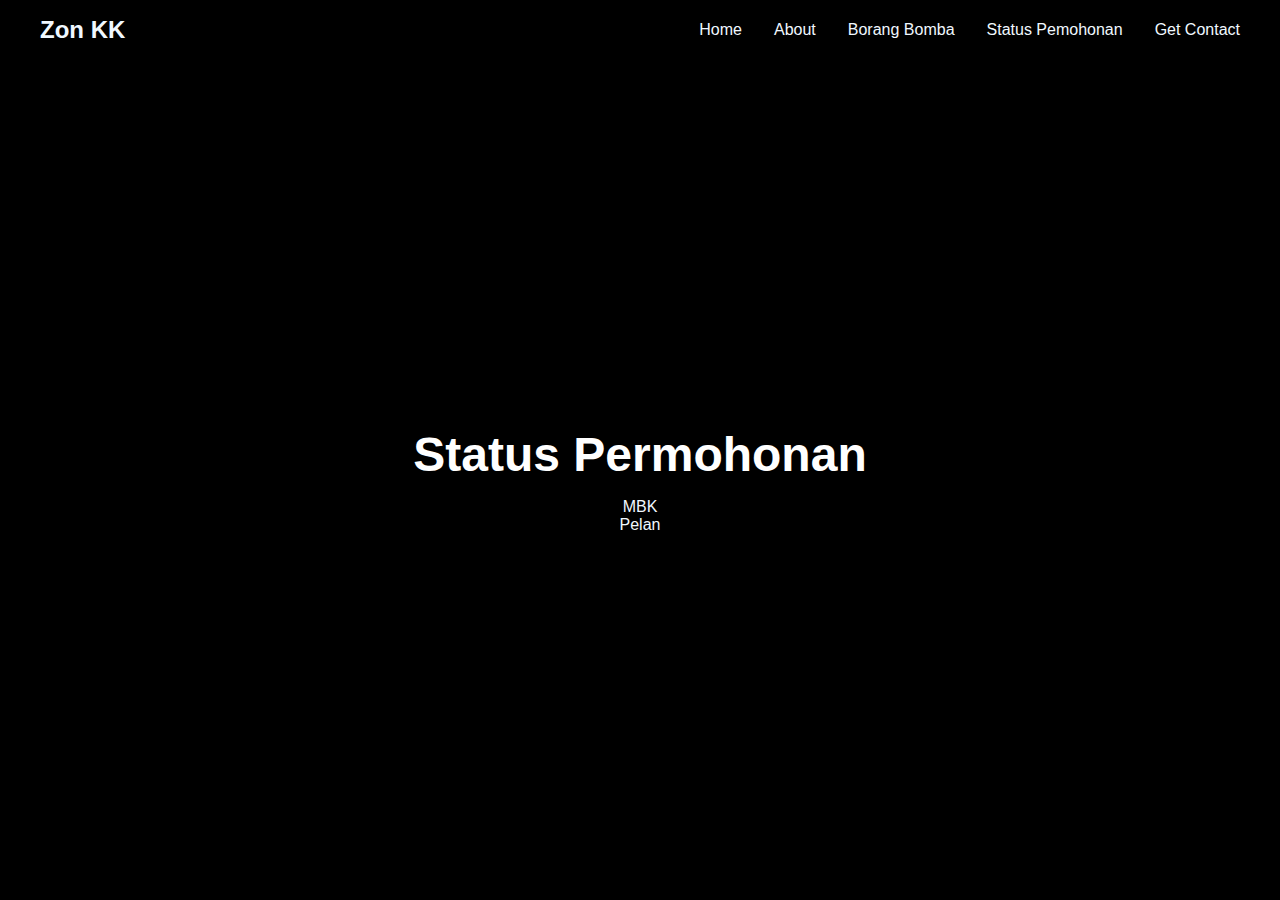
<file: Status.html>
<!DOCTYPE html>
<html lang="en">
  <head>
    <meta charset="UTF-8" />
    <meta http-equiv="X-UA-Compatible" content="IE=edge" />
    <meta name="viewport" content="width=device-width, initial-scale=1.0" />
    <link rel="stylesheet" href="https://cdnjs.cloudflare.com/ajax/libs/font-awesome/6.5.1/css/all.min.css" integrity="sha512-DTOQO9RWCH3ppGqcWaEA1BIZOC6xxalwEsw9c2QQeAIftl+Vegovlnee1c9QX4TctnWMn13TZye+giMm8e2LwA==" crossorigin="anonymous" referrerpolicy="no-referrer" />
    <link rel="stylesheet" href="style.css" />
    <title>Bomba Forums</title>
  </head>
  <body>
    <header>
      <div class="navbar">
        <div class="logo"><a href="">Zon KK</a></div>
        <ul class="links">
          <li><a href="Home.html">Home</a></li>
          <li><a href="About.html">About</a></li>
          <li><a href="Borang.html">Borang Bomba</a></li>
          <li><a href="Status.html">Status Pemohonan</a></li>
          <li><a href="Contact.html">Get Contact</a></li>
        </ul>
        
        <div class="toggle_btn">
          <i class="fa-solid fa-bars"></i>
        </div>
        </div>

        <div class="dropdown_menu">
          <li><a href="Home.html">Home</a></li>
          <li><a href="About.html">About</a></li>
          <li><a href="Borang.html">Borang</a></li>
          <li><a href="Status.html">/Status</a></li>
          <li><a href="Contact.html">Contact</a></li>
          
        </div>
      </header> 

<main>
  <section id="home">
    <h1>Status Permohonan</h1>
    <p>
        <a href="MBK.htm" target="_blank">
            MBK
        </a>
    </p>
    <p>
        <a href="pelan 23.htm" target="_blank">
            Pelan
        </a>
    </p>
  </section>
</main>

      <script>
        const toggleBtn = document.querySelector('.toggle_btn')
        const toggleBtnIcon = document.querySelector('.toggle_btn i')
        const dropDownMenu = document.querySelector('propdown_menu')

        toggleBtn.onclick = function() [ 
          dropDownMenu.classList.toggle('open')
          const isOpen = dropDownMenu.classList.containts('open')

          toggleBtnIcon.classList = isOpen
          ? 'fa-solid fa-xmark'
          : 'fa-solid fa-bars'

        ]
      </script>    
  </body>
</html>
</file>
<file: style.css>
* {
  margin: 0;
  padding: 0;
  box-sizing: border-box;
  font-family: 'Open Sans', sans-serif;
}

body {
  height: 100vh;
  background-color: black;
  background-size: cover;
  background-position: center;

  background-image: url('https://images.unsplash.com/photo-1485470733090-0aae1788d5af?ixlib=rb-4.0.3&ixid=MnwxMjA3fDB8MHxwaG90by1wYWdlfHx8fGVufDB8fHx8&auto=format&fit=crop&w=1517&q=80');
}

li{
  list-style: none;
}

a {
  text-decoration: none;
  color: aliceblue;
  font-size: 1rem;
}

a:hover {
  color: orange;
}
header {
  position: relative;
  padding: 0 2rem;
}

.navbar { 
  width: 100%;
  height: 60px;
  max-width: 1200px;
  margin: 0 auto;
  display: flex;
  align-items: center;
  justify-content: space-between;
}

.navbar .logo a {
  font-size: 1.5rem;
  font-weight: bold;
}

.navbar .links {
  display: flex;
  gap: 2rem;
}

.navbar .toggle_btn {
  color: aqua;
  font-size: 1.5rem;
  cursor: pointer;
  display: none;
}

.action.btn{
  background-color: orange;
  color: white;
  padding: 0.5rem 1rem;
  border: none;
  outline: line;
  border-radius: 20px;
  font: 0.8rem;
  font-weight: bold;
  cursor: pointer;
  transition: scale 0.2 ease;
}

.action_btn:hover{
  scale: 1.05;
  color: white;
}

.action_btn:active { 
  scale: 0.95;
}


/* DROPDOWN DESIGN */
.dropdown_menu {
  position: absolute;
  right: 2rem;
  top: 60px;
  height: 0;
  width: 300px;
  background: rgba(255, 255, 255, 0.1);
  backdrop-filter: blur(15px);
  border-radius: 10px;
  overflow: hidden;
  transition: heigh 0.2s cubic-bezier(0.175, 0.885, 0.32, 1.275);
}

.dropdown_menu .open{
  height: 240px;
}

.dropdown_menu li{
  padding: 0.7rem;
  display: flex;
  align-items: center;
  justify-content: center;
}

.dropdown_menu .action_btn {
  width: 100%;
  display: flex;
  justify-content: center;
}

/* home */
section#home {
  height: calc(100vh - 60px);
  display: flex;
  flex-direction: column;
  align-items: center;
  justify-content: center;
  text-align: center;
  color: white;
}

#home h1{
  font-size: 3rem;
  margin-bottom: 1rem;
   
}

/* borang */
section#borang {
  height: calc(100vh - 60px);
  display: flex;
  flex-direction: column;
  align-items: center;
  justify-content: center;
  text-align: center;
  color: white;
}

#borang h2{
  font-size: 3rem;
  margin-bottom: 1rem;
   
}



/* RESPONSIVE DESIGN*/

@media (max-width: 992px) {
  .navbar .links,
  .navbar .action_btn{
    display: none;
  }


.navbar .toggle_btn {
  display: block;
}

.dropdown_menu{
  display: block;
}

}

@media (max-width: 576px) {
  .dropdown_menu{
    left: 2rem;
    width: unset;
  }
}
</file>
